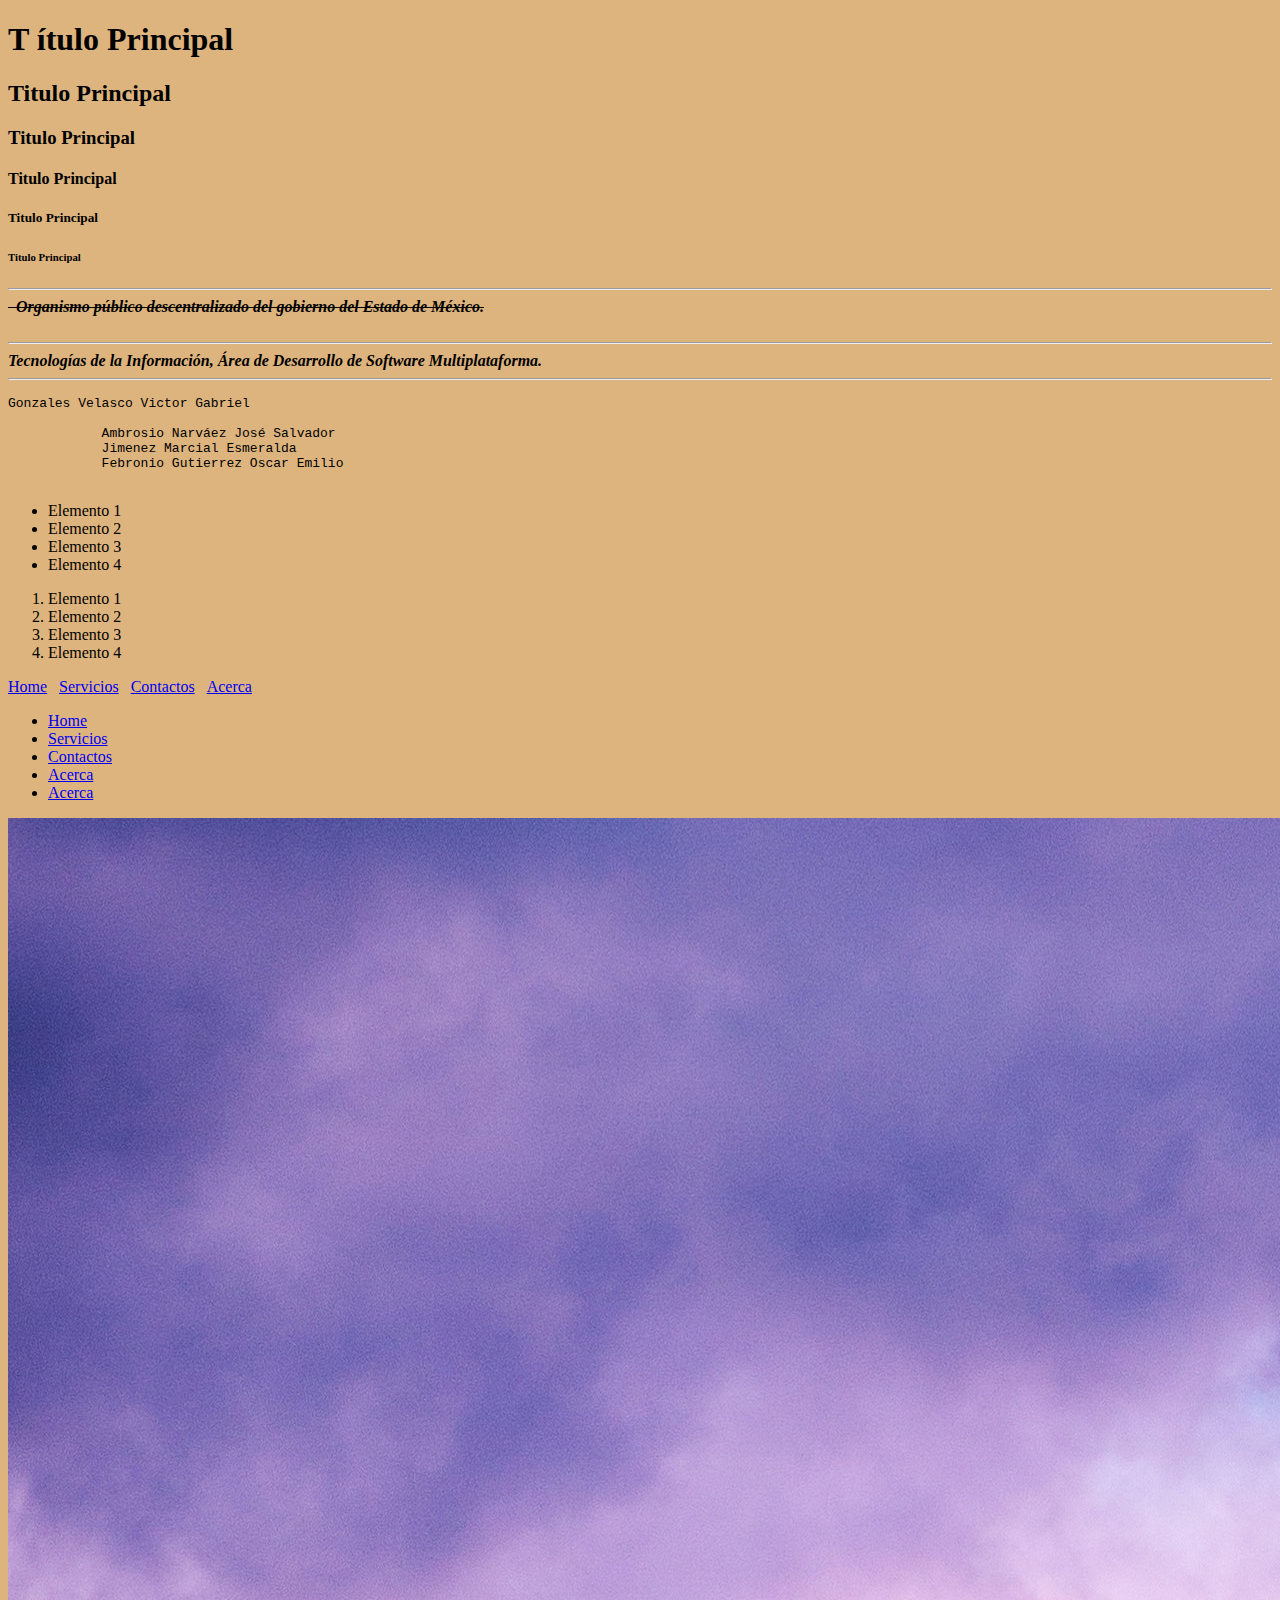
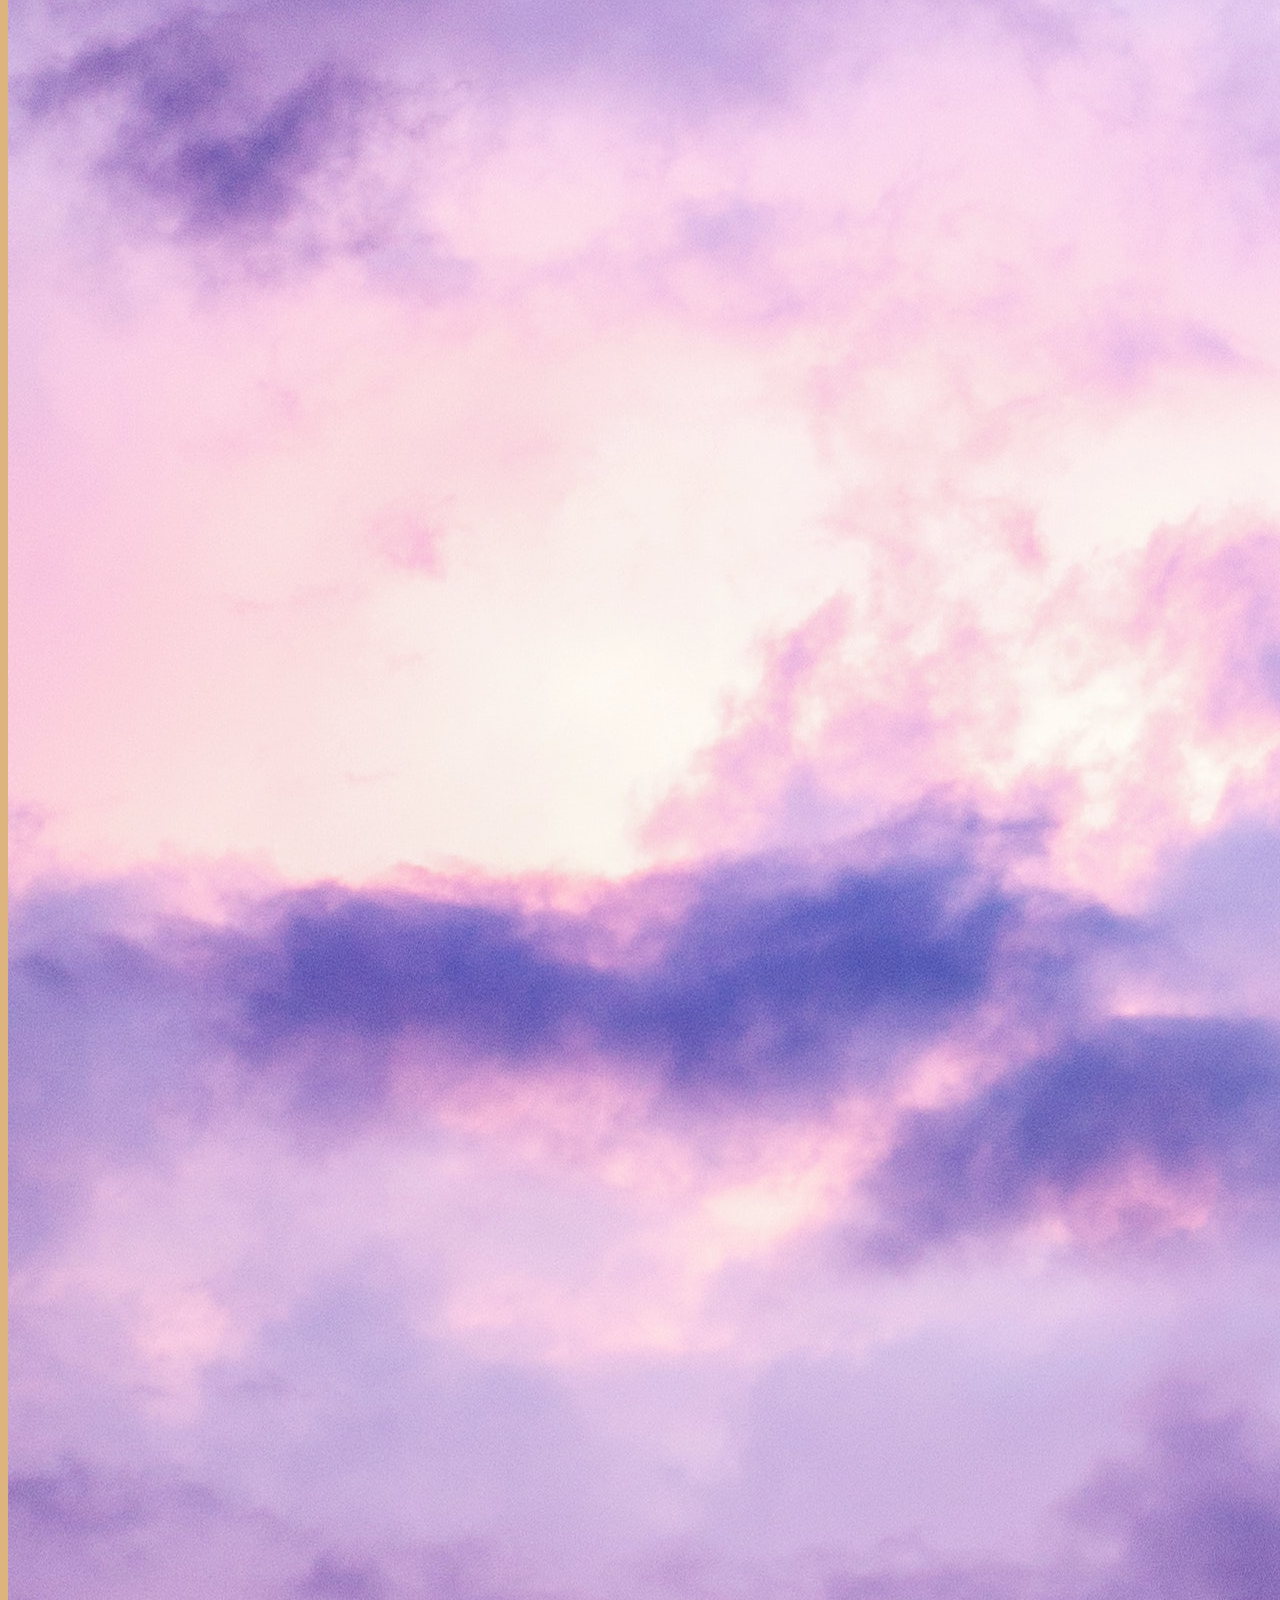
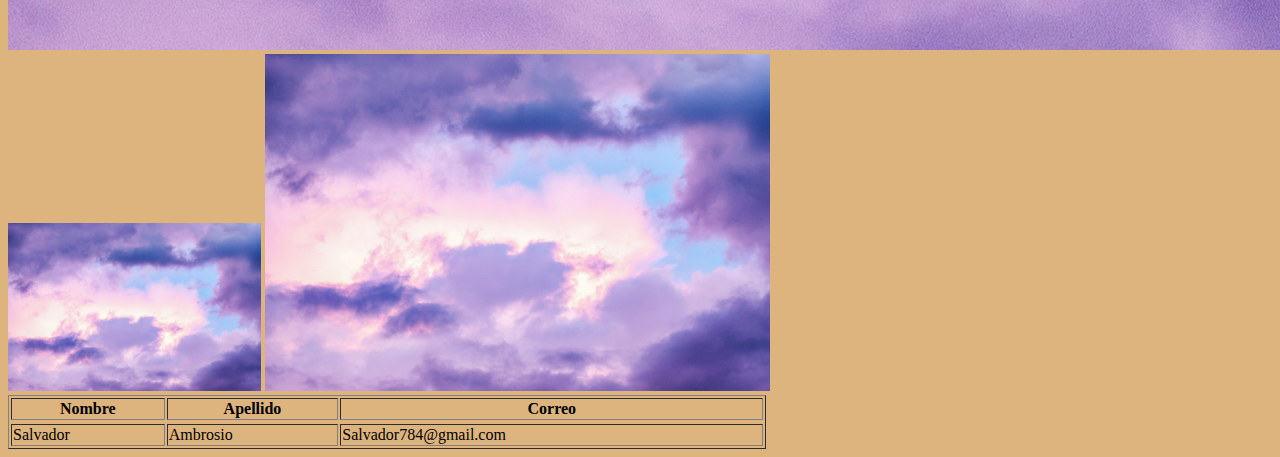
<file: sitio web 1/index.html>
<!DOCTYPE html>
<html lang="en">
<head>
    <meta charset="UTF-8">
    <meta http-equiv="X-UA-Compatible" content="IE=edge">
    <meta name="viewport" content="width=device-width, initial-scale=1.0">
    <link rel="stylesheet" href="recursos/css/style.css">
    <title>Document</title>
</head>
<body>
     <!-- Contenido de la Pagina -->
    <!-- Cabecera -->
    <!-- Etiqueta en Bloque -->
    <h1>T &iacute;tulo Principal</h1>
    <h2>Titulo Principal</h2>
    <h3>Titulo Principal</h3>
    <h4>Titulo Principal</h4>
    <h5>Titulo Principal</h5>
    <h6>Titulo Principal</h6>
    <!-- Parrafos de Informacion sin Formato -->
    <p>
        <hr>
        <b>
            <i>
                <del>&nbsp;&nbsp;Organismo público descentralizado del gobierno del Estado de México.
        </b>
        </i></del><br>
        <br>
        <hr>
        <strong>
            <em>Tecnologías de la Información, Área de Desarrollo de Software Multiplataforma.</em>
        </strong>
        <hr>
    </p>
    <!-- Parrafo de Informacion con Formato -->
    <pre>Gonzales Velasco Victor Gabriel

            Ambrosio Narváez José Salvador
            Jimenez Marcial Esmeralda
            Febronio Gutierrez Oscar Emilio
        </pre>
    <!-- Lista de Elementos Viñetas -->
    <!-- Lista no Ordenada (Etiqueta en Bloque) -->
    <ul>
        <li>Elemento 1</li>
        <li>Elemento 2</li>
        <li>Elemento 3</li>
        <li>Elemento 4</li>
    </ul>
    <!-- Lista Ordenada -->
    <ol>
        <li>Elemento 1</li>
        <li>Elemento 2</li>
        <li>Elemento 3</li>
        <li>Elemento 4</li>
    </ol>
    <!-- Enlaces - Elemento en Línea -->
    <a href="../home.html">Home</a>
    &nbsp;&nbsp;<a href="#">Servicios</a>
    &nbsp;&nbsp;<a href="#">Contactos</a>
    &nbsp;&nbsp;<a href="#">Acerca</a>
    <!-- Combinar Elementos -->
    <ul>
        <li>
            <a href="../home.html">Home</a>
        </li>
        <li>
            <a href="#">Servicios</a>
        </li>
        <li>
            <a href="#">Contactos</a>
        </li>
        <li>
            <a href="#">Acerca</a>
        </li>
        <li>
            <a href="https://www.google.com">Acerca</a>
        </li>
    </ul>
    <!-- Imagenes -->
    <!-- <img src="#">
    <img src="#" width="40%">
    <img src="#" width="40%" height="20%"> -->
    <!-- Creacion de Divicion o Capas -->
    <div>
        <img src="recursos/imagenes/fondo.jpg" alt="">
    </div>
    
    <span>
        <img src="recursos/imagenes/fondo.jpg" alt="fondo" width="20%">
    </span>
    <span>
        <img src="recursos/imagenes/fondo.jpg" alt="fondo" width="40%">
    </span>
    <!-- Tablas -->
    <table border="1" width="60%">
        <tr>
            <thead>
                <th>Nombre</th>
                <th>Apellido</th>
                <th>Correo</th>
            </thead>
        </tr>
        <tbody>
            <tr>
                <td>Salvador</td>
                <td>Ambrosio</td>
                <td>Salvador784@gmail.com</td>
            </tr>
        </tbody>
    </table>

</body>
</html>
</file>
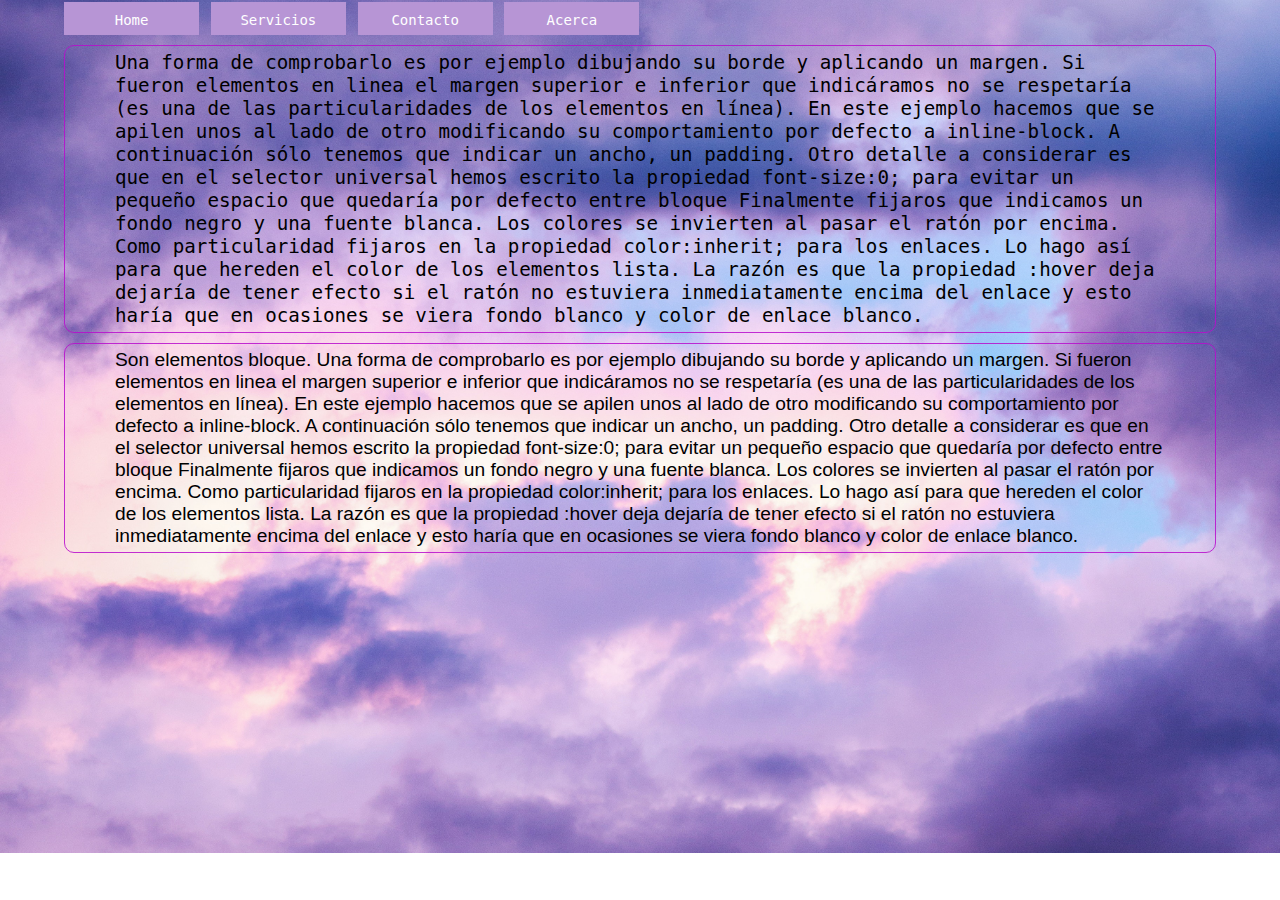
<file: sitio web 2/index.html>
<!DOCTYPE html>
<html lang="en">
<head>
    <meta charset="UTF-8">
    <meta http-equiv="X-UA-Compatible" content="IE=edge">
    <meta name="viewport" content="width=device-width, initial-scale=1.0">
    <link rel="stylesheet" href="recursos/css/style.css">
    <link rel="preconnect" href="https://fonts.googleapis.com">
<link rel="preconnect" href="https://fonts.gstatic.com" crossorigin>
<link href="https://fonts.googleapis.com/css2?family=Ysabeau:ital,wght@1,100&display=swap" rel="stylesheet">
    <title>Document</title>
</head>
<body>
    <div id="contenedor" >
        <nav>
            <ul>
                <li><a href="../home.html">Home</a></li>
                <li><a href="#">Servicios</a></li>
                <li><a href="#">Contacto</a></li>
                <li><a href="#">Acerca</a></li>
            </ul>
        </nav>
    
        <section> 
            <article>
                <p>
                    Una forma de comprobarlo es por ejemplo dibujando su borde y aplicando un margen. Si fueron elementos en linea el margen superior e inferior que indicáramos no se respetaría (es una de las particularidades de los elementos en línea).                        
                    En este ejemplo hacemos que se apilen unos al lado de otro modificando su comportamiento por defecto a inline-block.
                    A continuación sólo tenemos que indicar un ancho, un padding. 
                    Otro detalle a considerar es que en el selector universal hemos escrito la propiedad font-size:0; para evitar un pequeño espacio que quedaría por defecto entre bloque    
                    Finalmente fijaros que indicamos un fondo negro y una fuente blanca. Los colores se invierten al pasar el ratón por encima. Como particularidad fijaros en la propiedad color:inherit; para los enlaces. Lo hago así para que hereden el color de los elementos lista. La razón es que la propiedad :hover deja dejaría de tener efecto si el ratón no estuviera inmediatamente encima del enlace y esto haría que en ocasiones se viera fondo blanco y color de enlace blanco.
                        
                           
                </p>
            </article>

            
            <article>
                <p class="segundo">
                    Son elementos bloque.

                    Una forma de comprobarlo es por ejemplo dibujando su borde y aplicando un margen. Si fueron elementos en linea el margen superior e inferior que indicáramos no se respetaría (es una de las particularidades de los elementos en línea).                        
                    En este ejemplo hacemos que se apilen unos al lado de otro modificando su comportamiento por defecto a inline-block.
                    A continuación sólo tenemos que indicar un ancho, un padding. 
                    Otro detalle a considerar es que en el selector universal hemos escrito la propiedad font-size:0; para evitar un pequeño espacio que quedaría por defecto entre bloque    
                    Finalmente fijaros que indicamos un fondo negro y una fuente blanca. Los colores se invierten al pasar el ratón por encima. Como particularidad fijaros en la propiedad color:inherit; para los enlaces. Lo hago así para que hereden el color de los elementos lista. La razón es que la propiedad :hover deja dejaría de tener efecto si el ratón no estuviera inmediatamente encima del enlace y esto haría que en ocasiones se viera fondo blanco y color de enlace blanco.    
                </p>
            </article>
        </section>
        <footer></footer>

    </div>
</body>
</html>
</file>
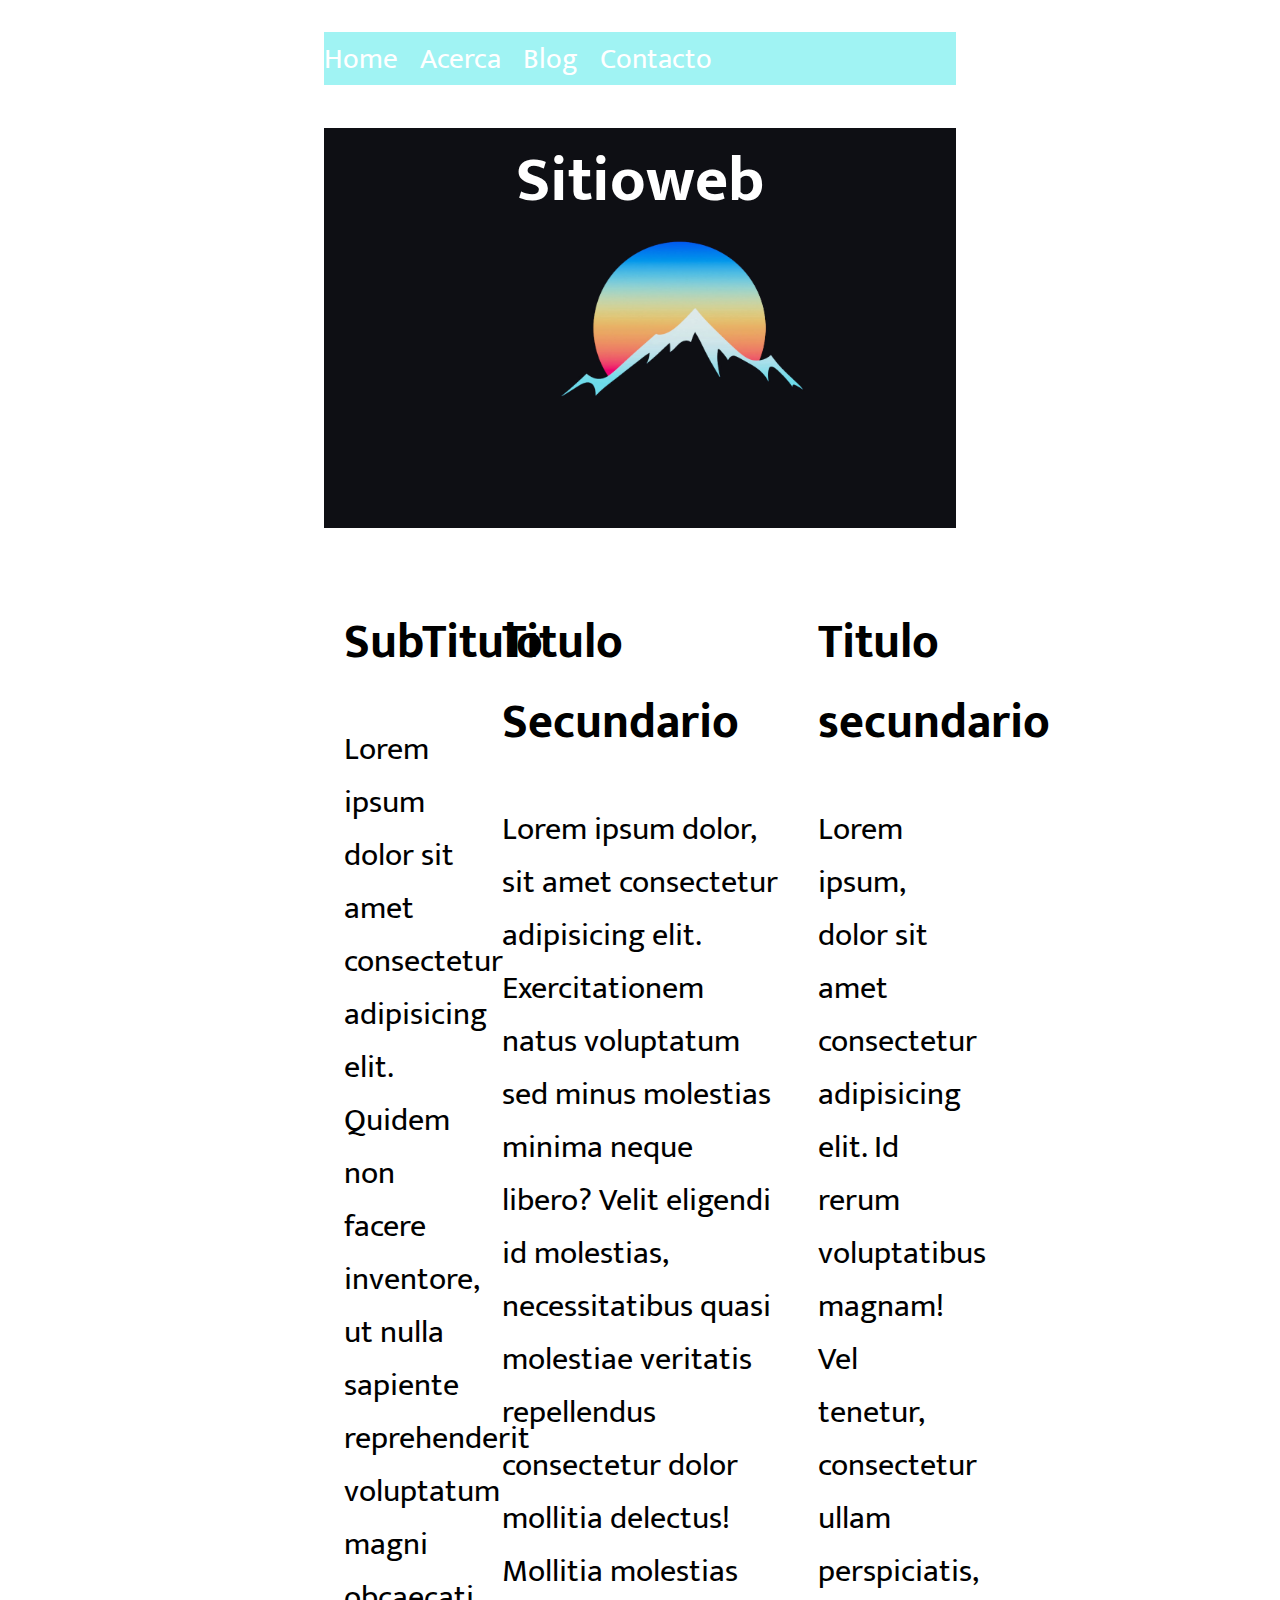
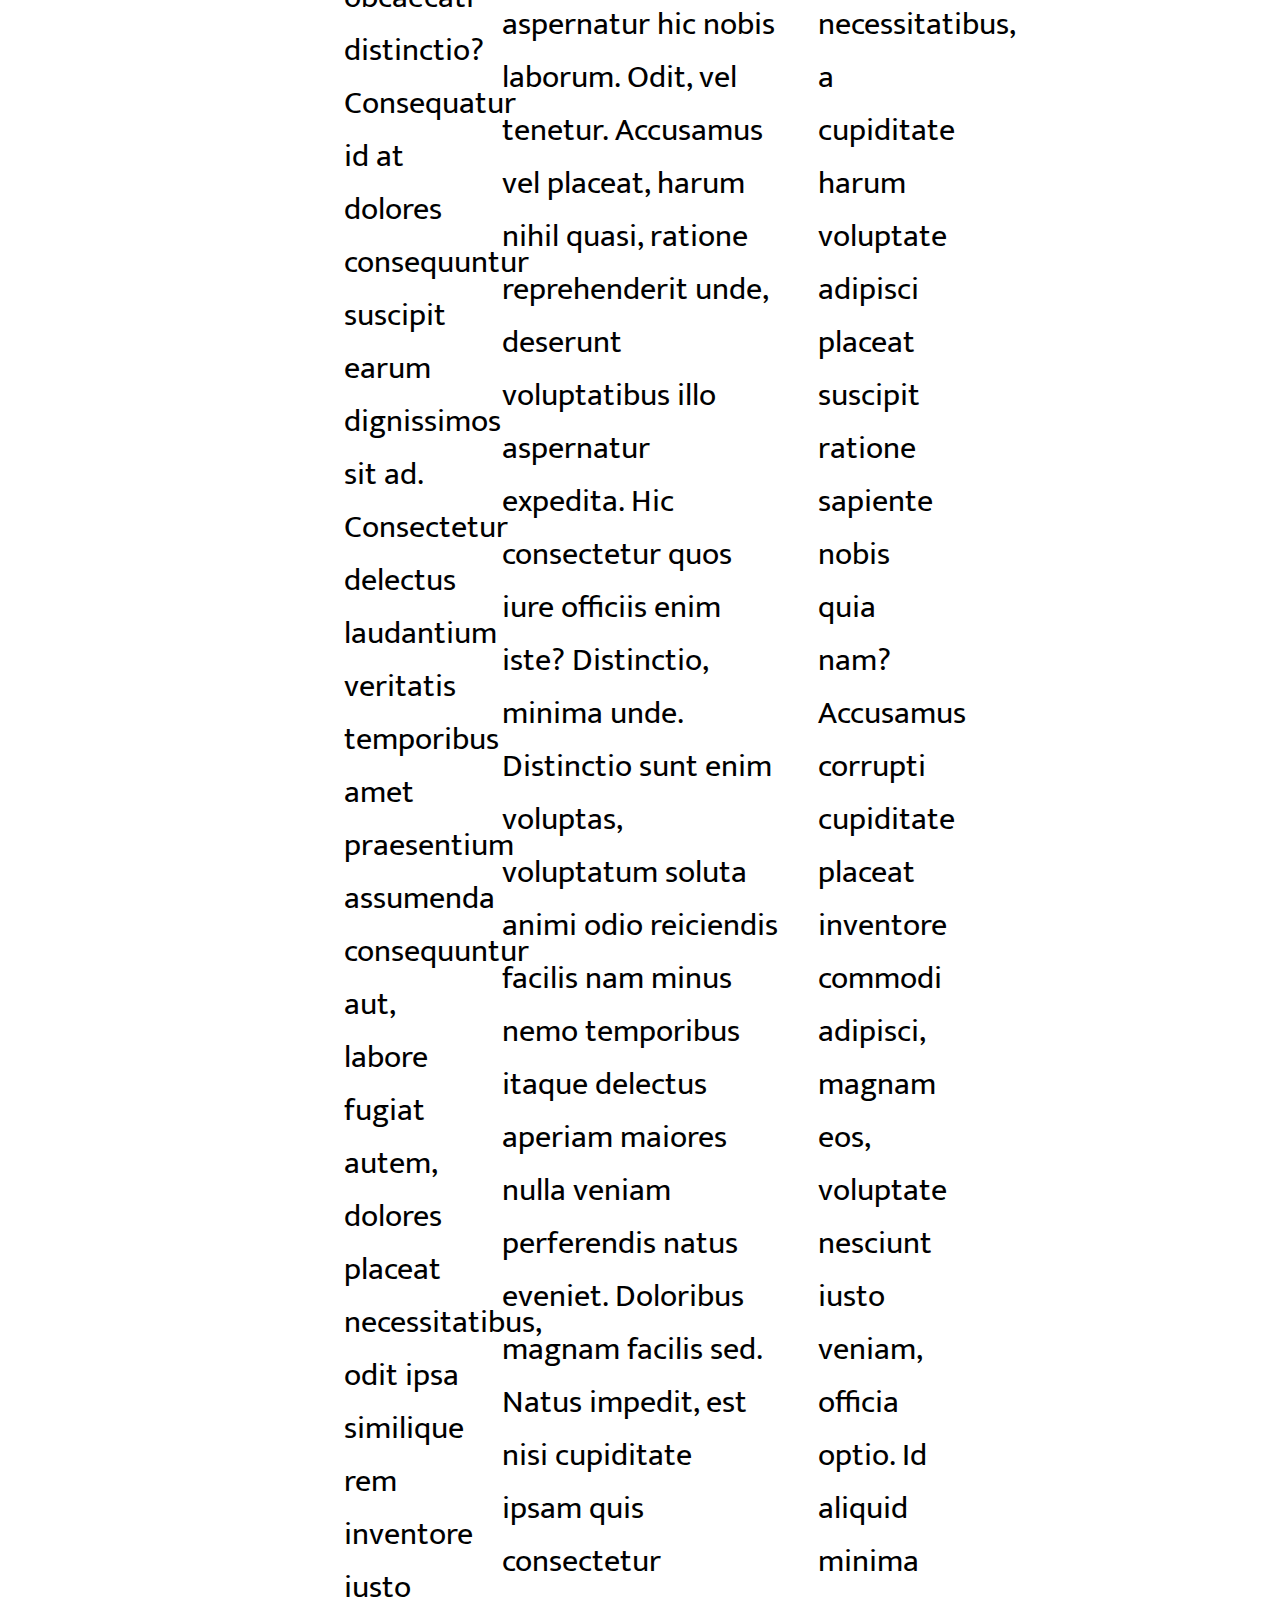
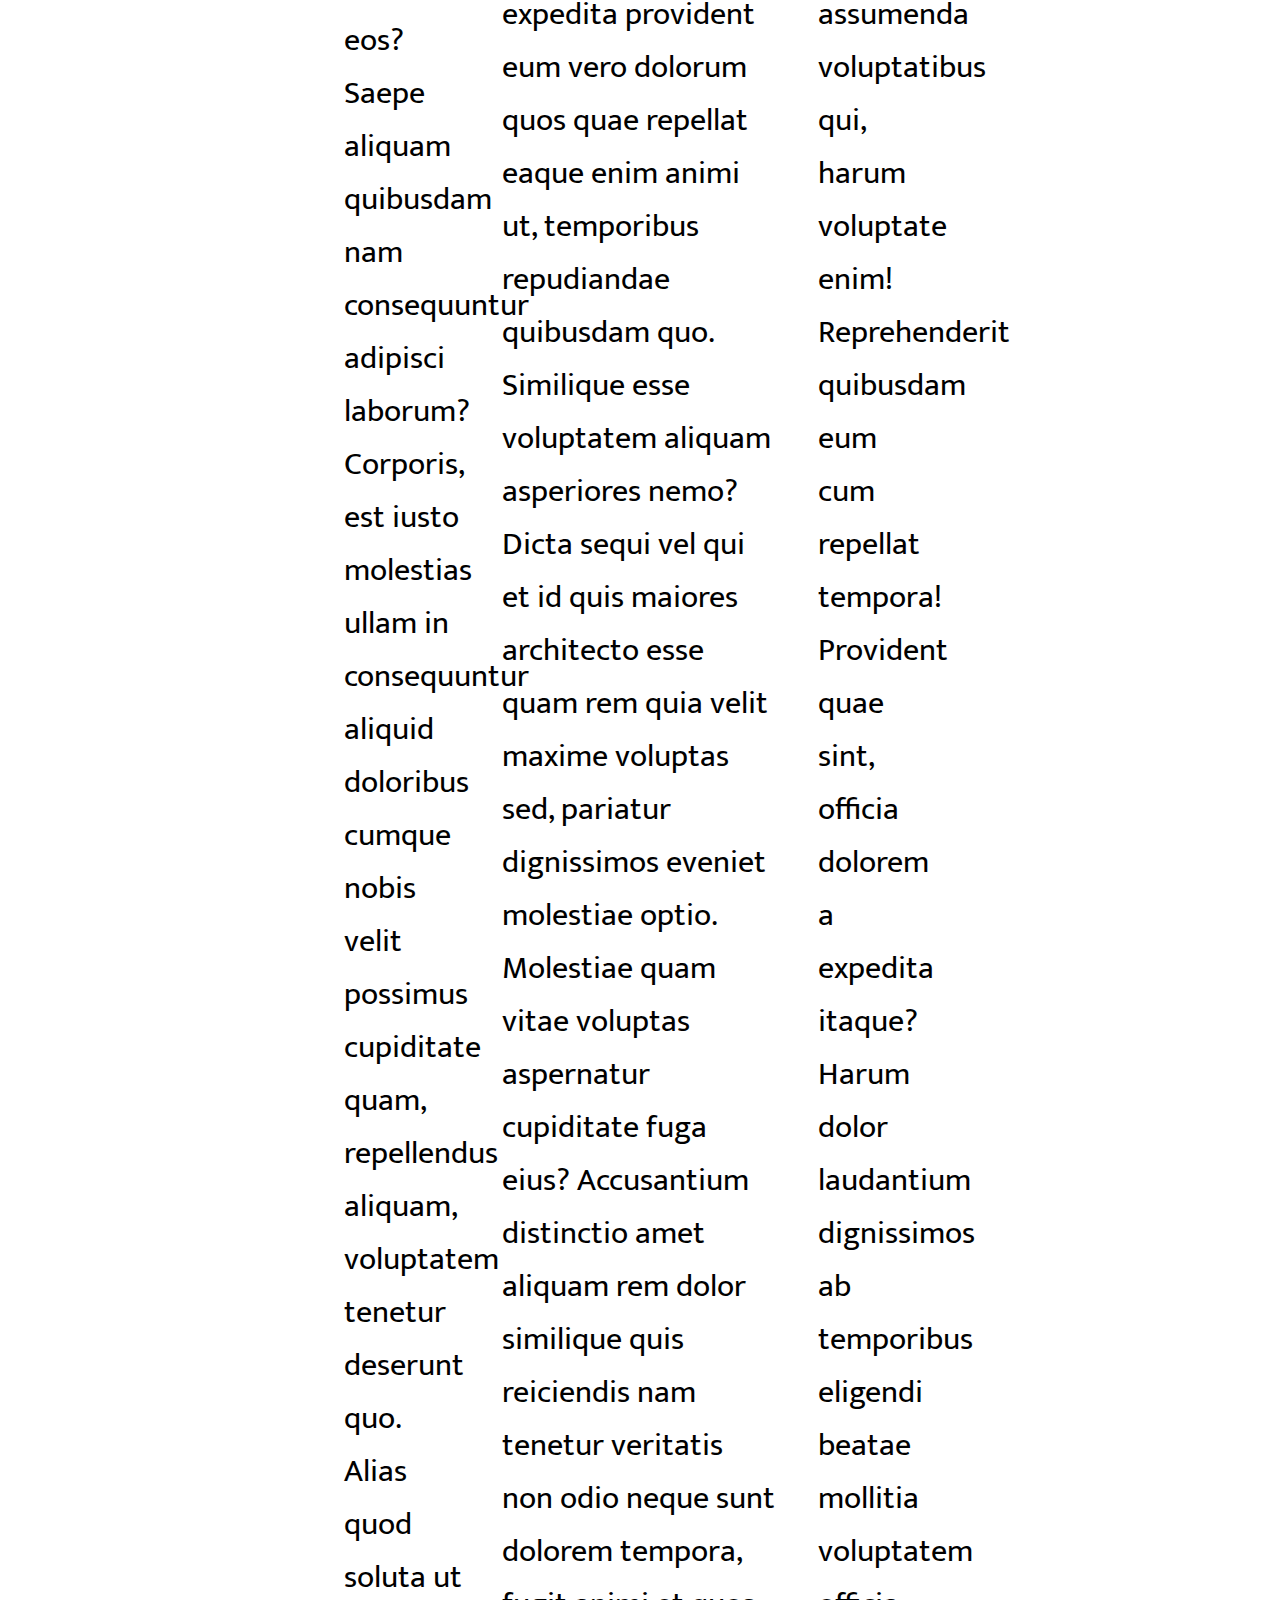
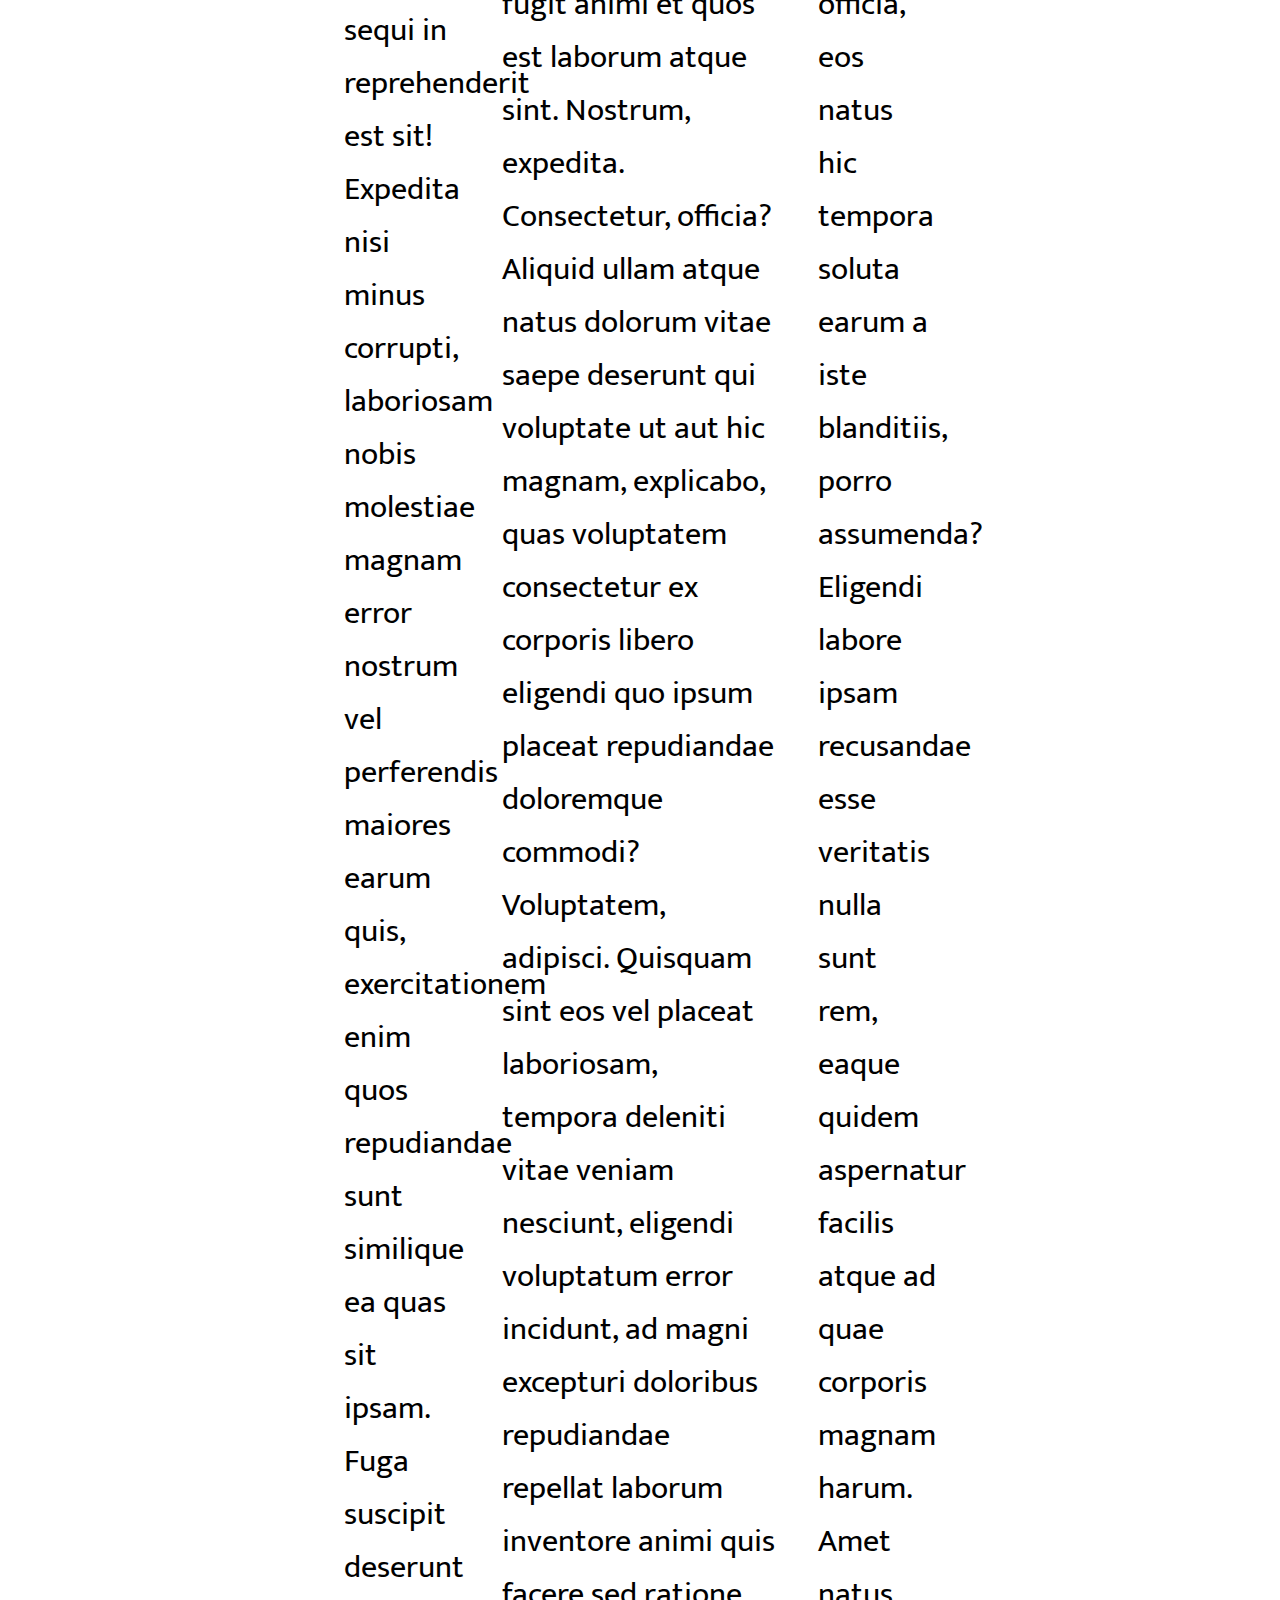
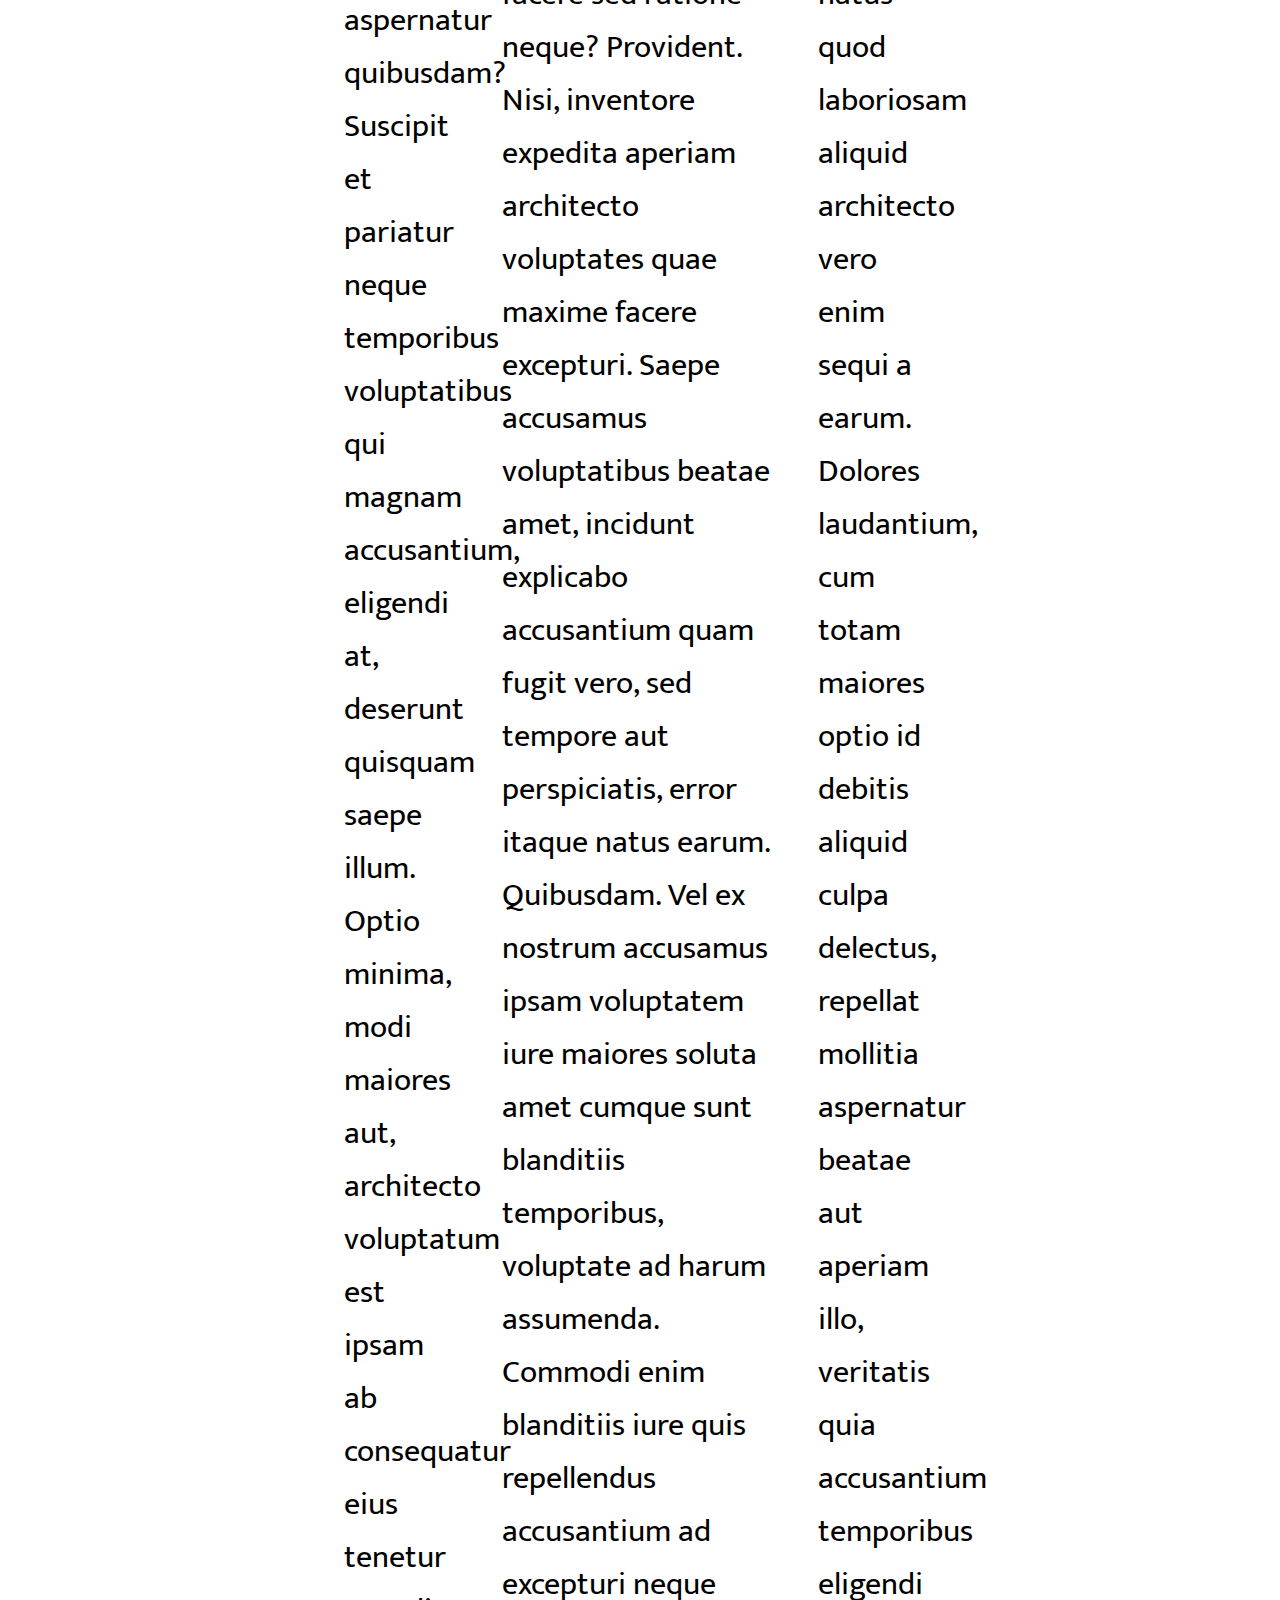
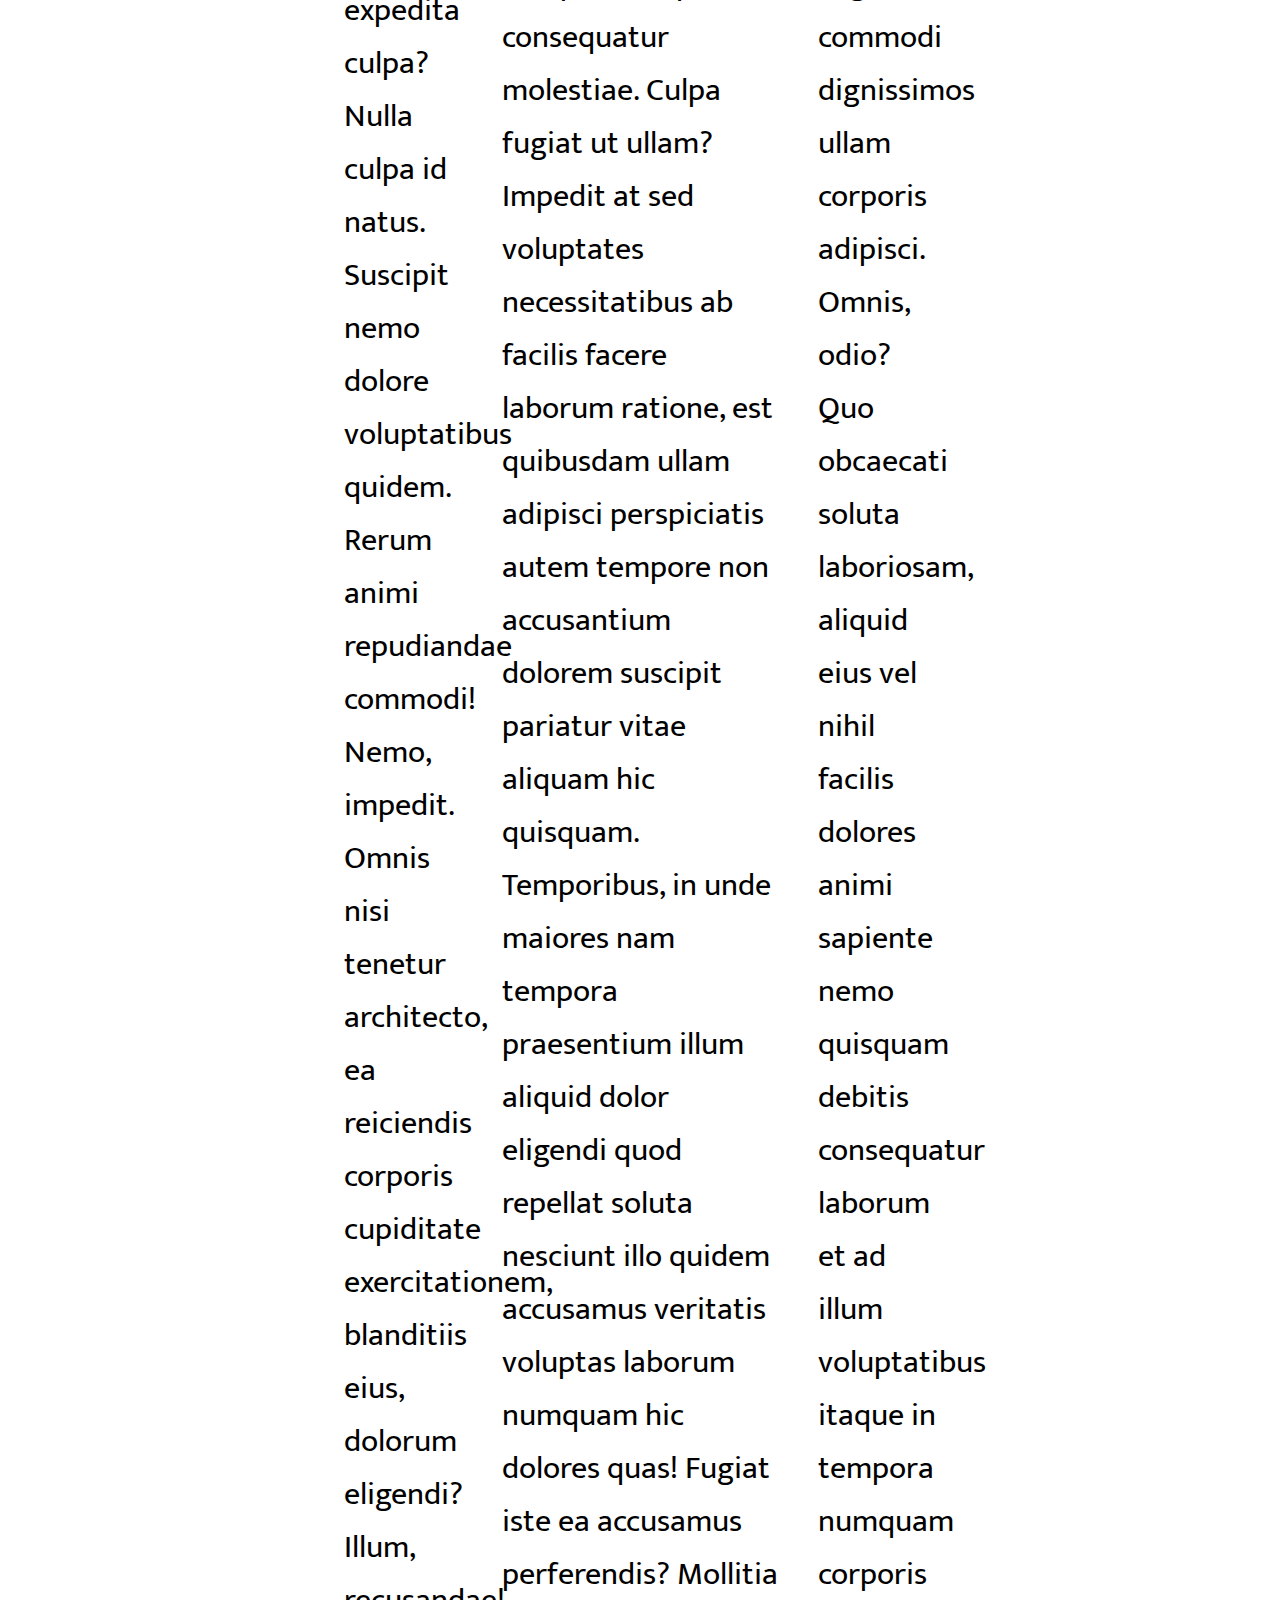
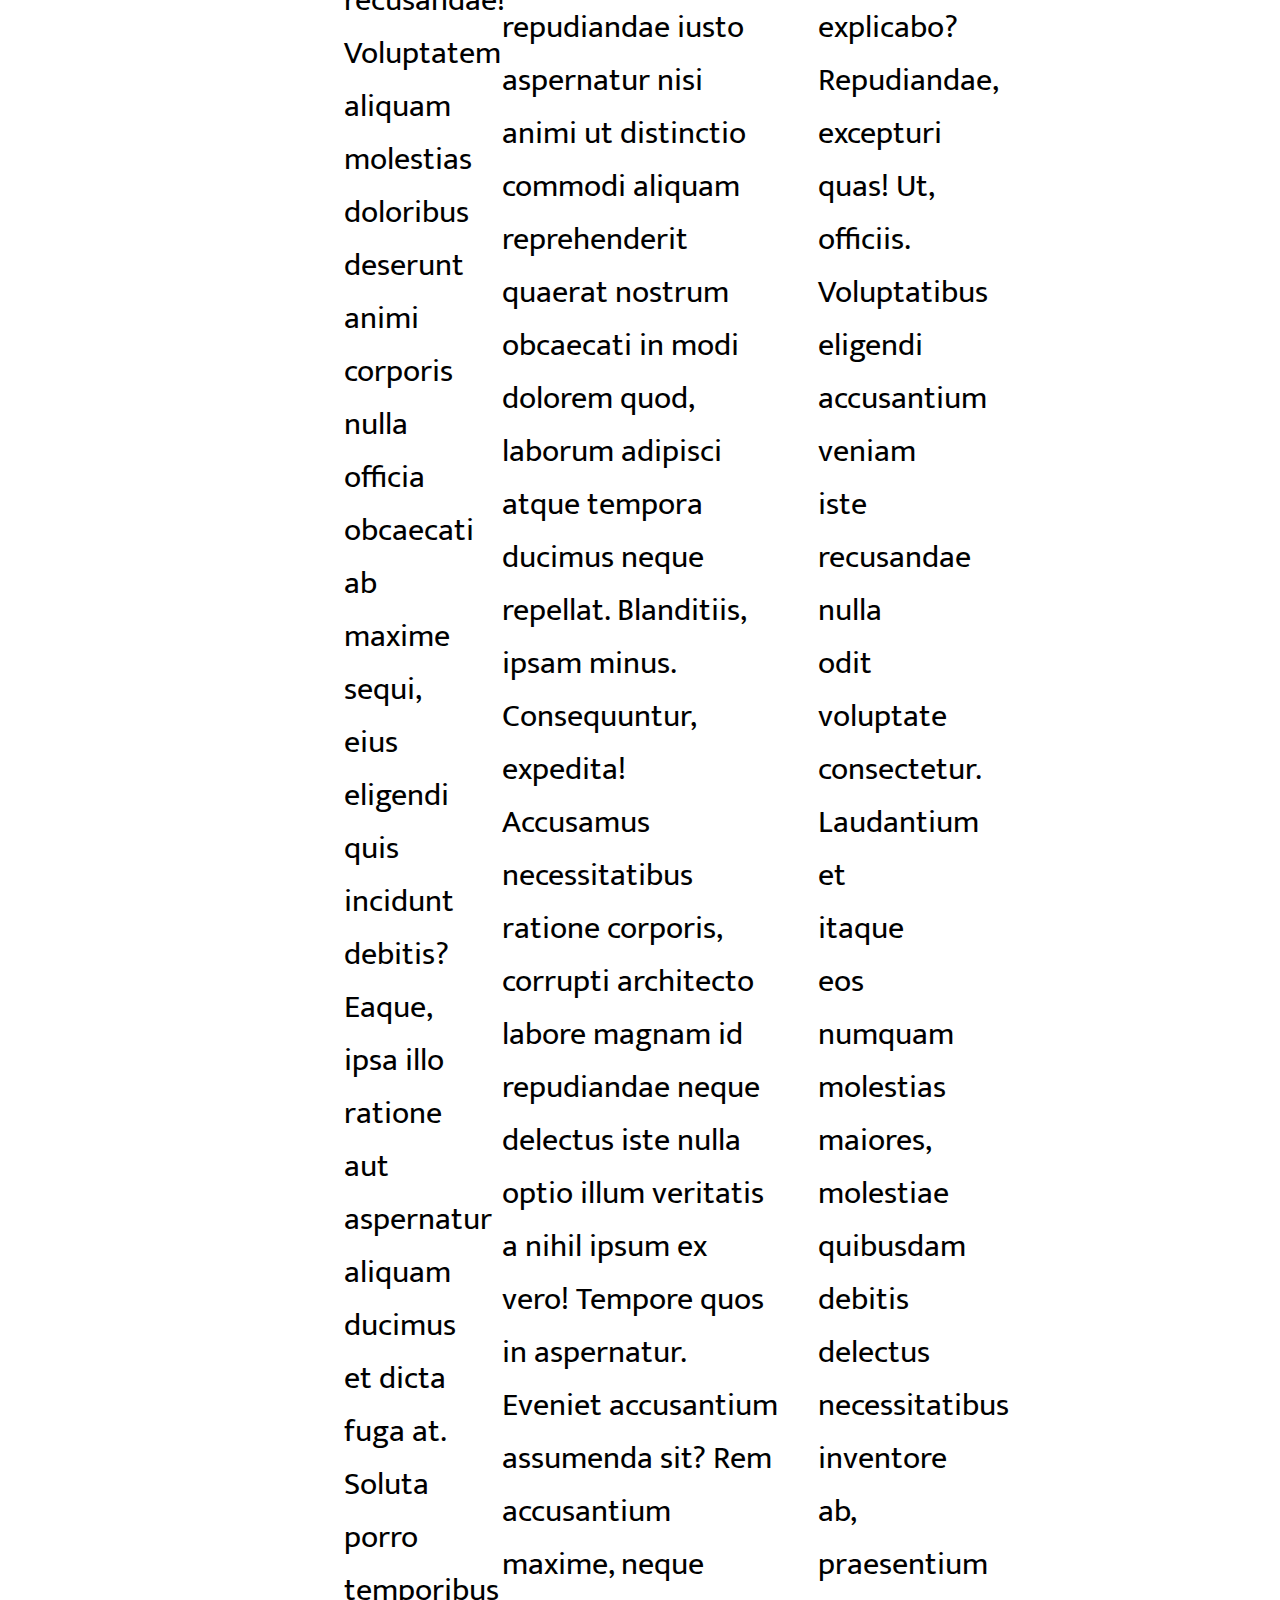
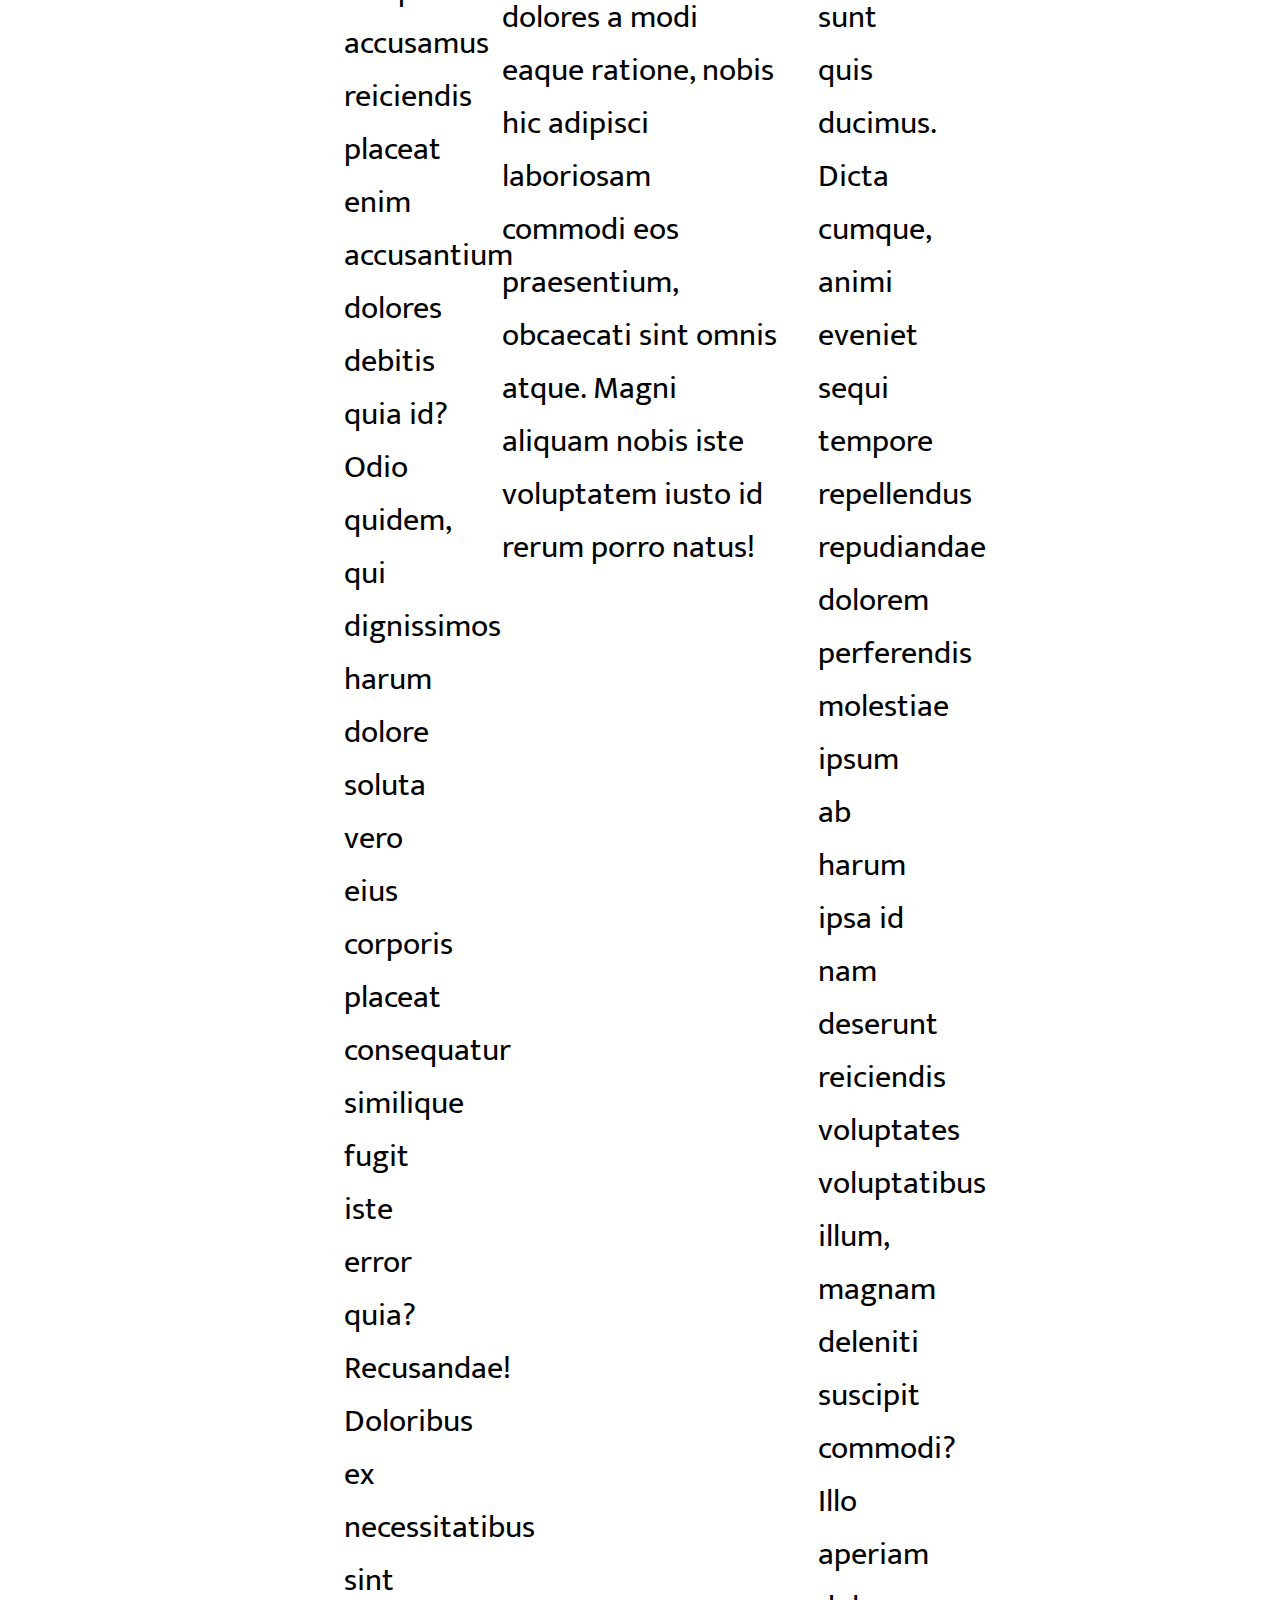
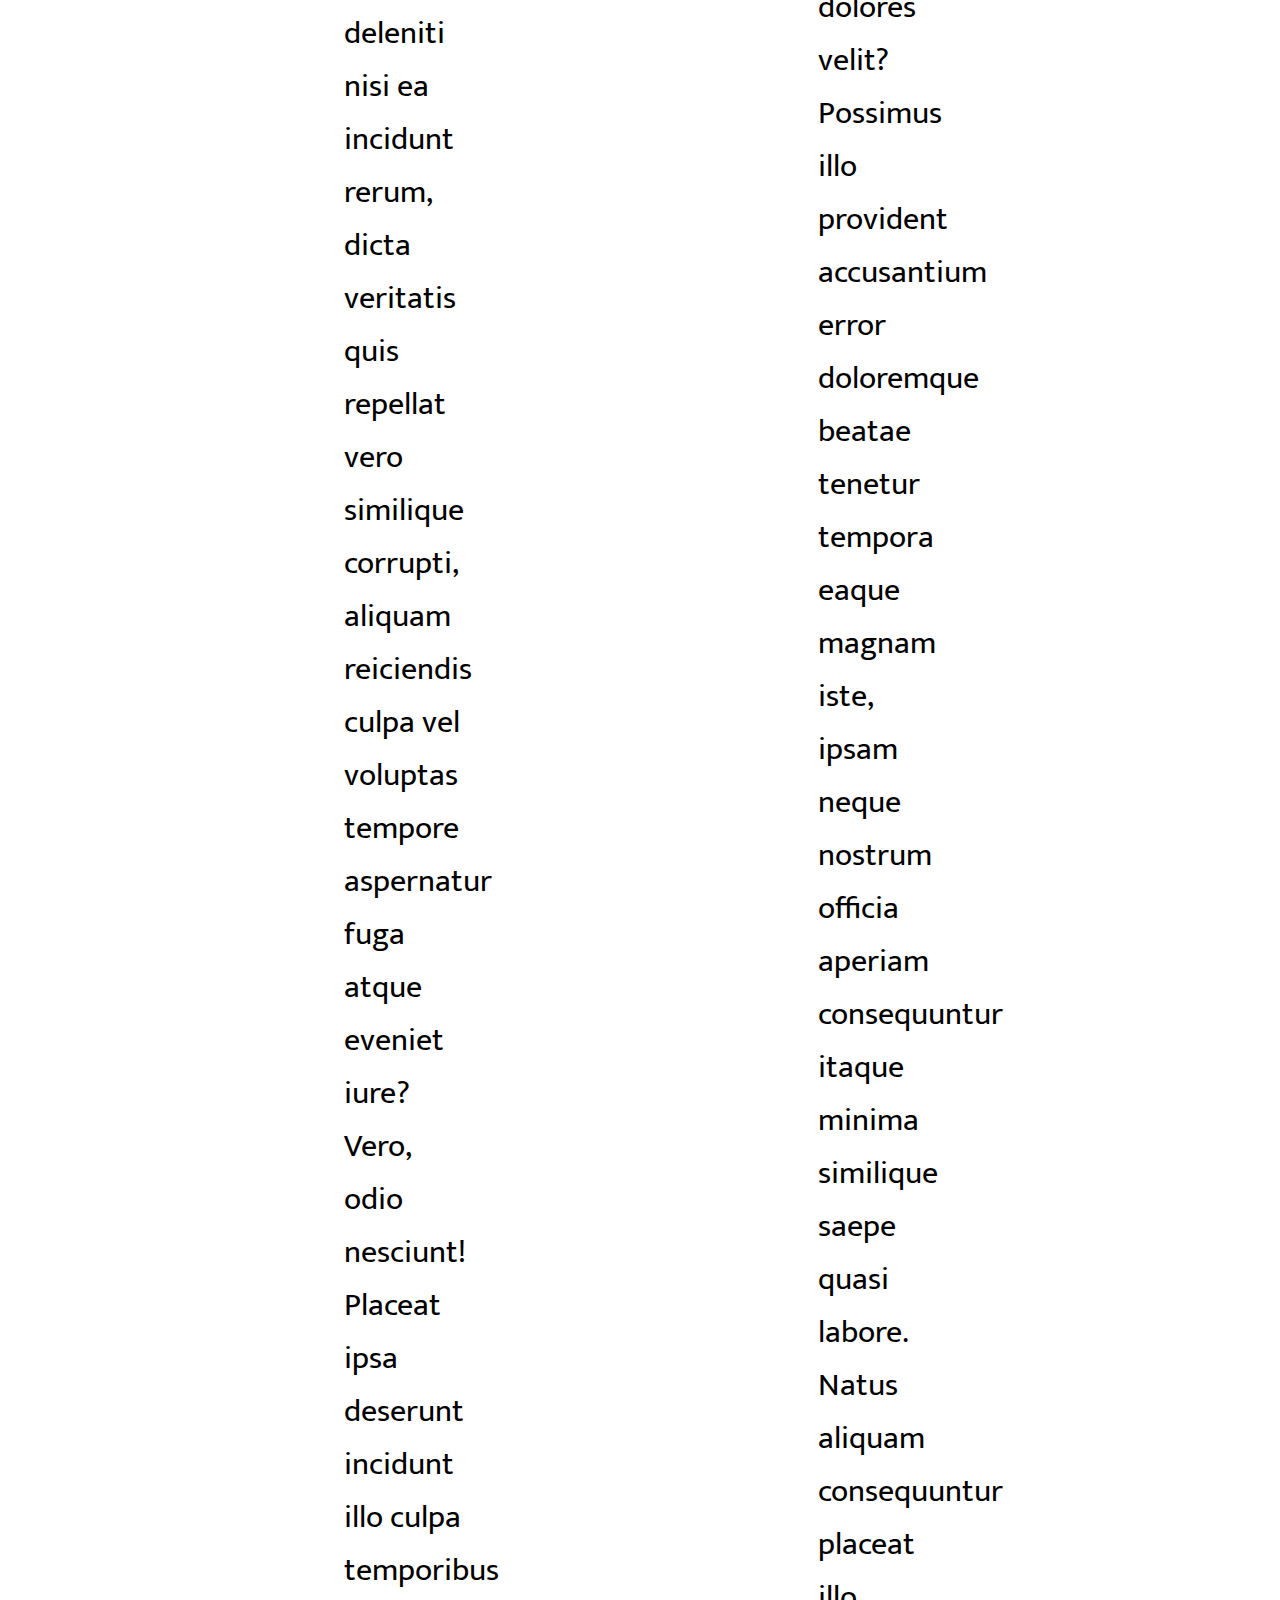
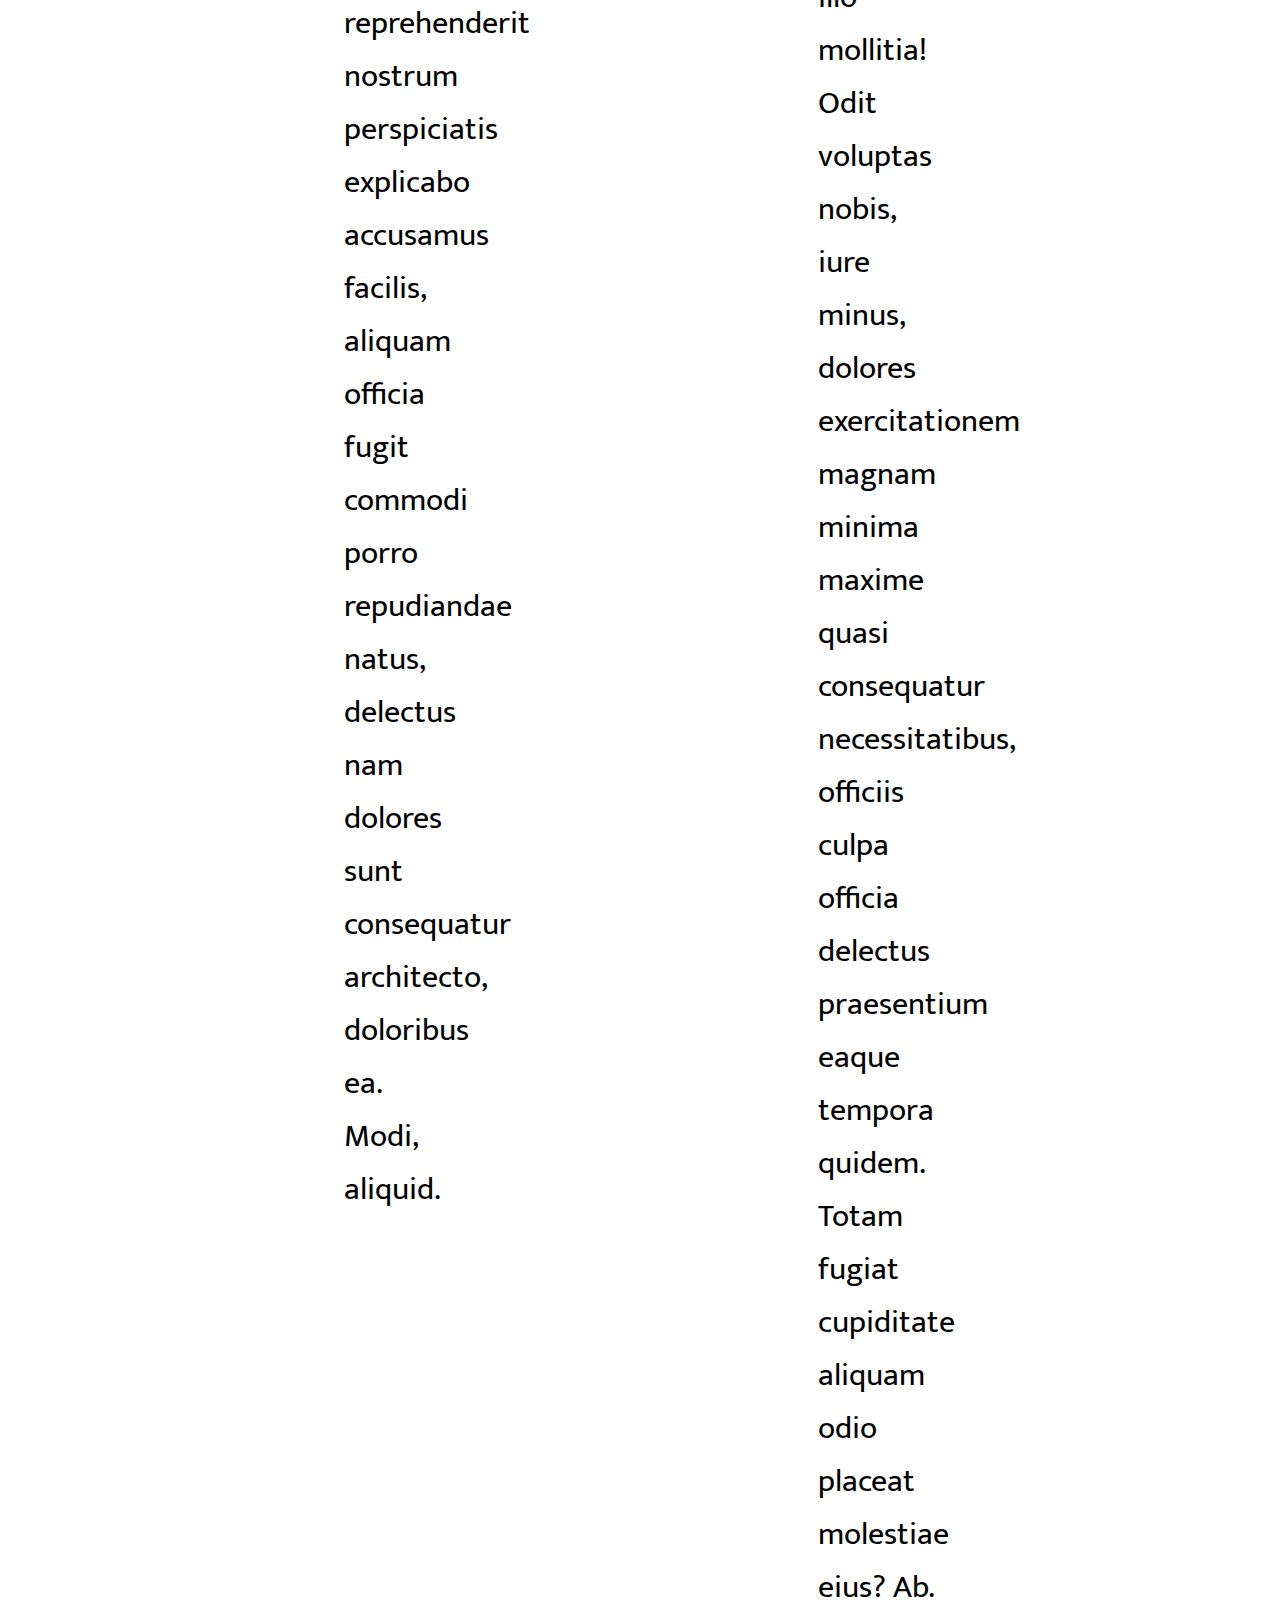
<file: sitio web 4/index.html>
<!DOCTYPE html>
<html lang="en">
<head>
    <meta charset="UTF-8">
    <meta http-equiv="X-UA-Compatible" content="IE=edge">
    <meta name="viewport" content="width=device-width, initial-scale=1.0">
    <link rel="stylesheet" href="recursos/css/style.css">
    <title>Document</title>
</head>
<body>
    <div class="contenedor">
        <nav>
            <ul>
                <li><a href="">Home</a></li>
                <li><a href="">Acerca</a></li>
                <li><a href="">Blog</a></li>
                <li><a href="">Contacto</a></li>
            </ul>
        </nav>
    <header>
        <h1>Sitioweb</h1>
    </header>
    <aside id="izquierdo">
        <h2>SubTitulo</h2>
    Lorem ipsum dolor sit amet consectetur adipisicing elit. Quidem non facere inventore, ut nulla sapiente reprehenderit voluptatum magni obcaecati distinctio? Consequatur id at dolores consequuntur suscipit earum dignissimos sit ad.
    Consectetur delectus laudantium veritatis temporibus amet praesentium assumenda consequuntur aut, labore fugiat autem, dolores placeat necessitatibus, odit ipsa similique rem inventore iusto eos? Saepe aliquam quibusdam nam consequuntur adipisci laborum?
    Corporis, est iusto molestias ullam in consequuntur aliquid doloribus cumque nobis velit possimus cupiditate quam, repellendus aliquam, voluptatem tenetur deserunt quo. Alias quod soluta ut sequi in reprehenderit est sit!
    Expedita nisi minus corrupti, laboriosam nobis molestiae magnam error nostrum vel perferendis maiores earum quis, exercitationem enim quos repudiandae sunt similique ea quas sit ipsam. Fuga suscipit deserunt aspernatur quibusdam?
    Suscipit et pariatur neque temporibus voluptatibus qui magnam accusantium, eligendi at, deserunt quisquam saepe illum. Optio minima, modi maiores aut, architecto voluptatum est ipsam ab consequatur eius tenetur expedita culpa?
    Nulla culpa id natus. Suscipit nemo dolore voluptatibus quidem. Rerum animi repudiandae commodi! Nemo, impedit. Omnis nisi tenetur architecto, ea reiciendis corporis cupiditate exercitationem, blanditiis eius, dolorum eligendi? Illum, recusandae!
    Voluptatem aliquam molestias doloribus deserunt animi corporis nulla officia obcaecati ab maxime sequi, eius eligendi quis incidunt debitis? Eaque, ipsa illo ratione aut aspernatur aliquam ducimus et dicta fuga at.
    Soluta porro temporibus accusamus reiciendis placeat enim accusantium dolores debitis quia id? Odio quidem, qui dignissimos harum dolore soluta vero eius corporis placeat consequatur similique fugit iste error quia? Recusandae!
    Doloribus ex necessitatibus sint deleniti nisi ea incidunt rerum, dicta veritatis quis repellat vero similique corrupti, aliquam reiciendis culpa vel voluptas tempore aspernatur fuga atque eveniet iure? Vero, odio nesciunt!
    Placeat ipsa deserunt incidunt illo culpa temporibus reprehenderit nostrum perspiciatis explicabo accusamus facilis, aliquam officia fugit commodi porro repudiandae natus, delectus nam dolores sunt consequatur architecto, doloribus ea. Modi, aliquid.    
    </aside>
    <main id="principal">
        <h2>Titulo Secundario</h2>
        Lorem ipsum dolor, sit amet consectetur adipisicing elit. Exercitationem natus voluptatum sed minus molestias minima neque libero? Velit eligendi id molestias, necessitatibus quasi molestiae veritatis repellendus consectetur dolor mollitia delectus!
        Mollitia molestias aspernatur hic nobis laborum. Odit, vel tenetur. Accusamus vel placeat, harum nihil quasi, ratione reprehenderit unde, deserunt voluptatibus illo aspernatur expedita. Hic consectetur quos iure officiis enim iste?
        Distinctio, minima unde. Distinctio sunt enim voluptas, voluptatum soluta animi odio reiciendis facilis nam minus nemo temporibus itaque delectus aperiam maiores nulla veniam perferendis natus eveniet. Doloribus magnam facilis sed.
        Natus impedit, est nisi cupiditate ipsam quis consectetur expedita provident eum vero dolorum quos quae repellat eaque enim animi ut, temporibus repudiandae quibusdam quo. Similique esse voluptatem aliquam asperiores nemo?
        Dicta sequi vel qui et id quis maiores architecto esse quam rem quia velit maxime voluptas sed, pariatur dignissimos eveniet molestiae optio. Molestiae quam vitae voluptas aspernatur cupiditate fuga eius?
        Accusantium distinctio amet aliquam rem dolor similique quis reiciendis nam tenetur veritatis non odio neque sunt dolorem tempora, fugit animi et quos est laborum atque sint. Nostrum, expedita. Consectetur, officia?
        Aliquid ullam atque natus dolorum vitae saepe deserunt qui voluptate ut aut hic magnam, explicabo, quas voluptatem consectetur ex corporis libero eligendi quo ipsum placeat repudiandae doloremque commodi? Voluptatem, adipisci.
        Quisquam sint eos vel placeat laboriosam, tempora deleniti vitae veniam nesciunt, eligendi voluptatum error incidunt, ad magni excepturi doloribus repudiandae repellat laborum inventore animi quis facere sed ratione neque? Provident.
        Nisi, inventore expedita aperiam architecto voluptates quae maxime facere excepturi. Saepe accusamus voluptatibus beatae amet, incidunt explicabo accusantium quam fugit vero, sed tempore aut perspiciatis, error itaque natus earum. Quibusdam.
        Vel ex nostrum accusamus ipsam voluptatem iure maiores soluta amet cumque sunt blanditiis temporibus, voluptate ad harum assumenda. Commodi enim blanditiis iure quis repellendus accusantium ad excepturi neque consequatur molestiae.
        Culpa fugiat ut ullam? Impedit at sed voluptates necessitatibus ab facilis facere laborum ratione, est quibusdam ullam adipisci perspiciatis autem tempore non accusantium dolorem suscipit pariatur vitae aliquam hic quisquam.
        Temporibus, in unde maiores nam tempora praesentium illum aliquid dolor eligendi quod repellat soluta nesciunt illo quidem accusamus veritatis voluptas laborum numquam hic dolores quas! Fugiat iste ea accusamus perferendis?
        Mollitia repudiandae iusto aspernatur nisi animi ut distinctio commodi aliquam reprehenderit quaerat nostrum obcaecati in modi dolorem quod, laborum adipisci atque tempora ducimus neque repellat. Blanditiis, ipsam minus. Consequuntur, expedita!
        Accusamus necessitatibus ratione corporis, corrupti architecto labore magnam id repudiandae neque delectus iste nulla optio illum veritatis a nihil ipsum ex vero! Tempore quos in aspernatur. Eveniet accusantium assumenda sit?
        Rem accusantium maxime, neque dolores a modi eaque ratione, nobis hic adipisci laboriosam commodi eos praesentium, obcaecati sint omnis atque. Magni aliquam nobis iste voluptatem iusto id rerum porro natus!
    </main>
    <aside id="derecho">
        <h2>Titulo secundario</h2>
        Lorem ipsum, dolor sit amet consectetur adipisicing elit. Id rerum voluptatibus magnam! Vel tenetur, consectetur ullam perspiciatis, necessitatibus, a cupiditate harum voluptate adipisci placeat suscipit ratione sapiente nobis quia nam?
        Accusamus corrupti cupiditate placeat inventore commodi adipisci, magnam eos, voluptate nesciunt iusto veniam, officia optio. Id aliquid minima assumenda voluptatibus qui, harum voluptate enim! Reprehenderit quibusdam eum cum repellat tempora!
        Provident quae sint, officia dolorem a expedita itaque? Harum dolor laudantium dignissimos ab temporibus eligendi beatae mollitia voluptatem officia, eos natus hic tempora soluta earum a iste blanditiis, porro assumenda?
        Eligendi labore ipsam recusandae esse veritatis nulla sunt rem, eaque quidem aspernatur facilis atque ad quae corporis magnam harum. Amet natus quod laboriosam aliquid architecto vero enim sequi a earum.
        Dolores laudantium, cum totam maiores optio id debitis aliquid culpa delectus, repellat mollitia aspernatur beatae aut aperiam illo, veritatis quia accusantium temporibus eligendi commodi dignissimos ullam corporis adipisci. Omnis, odio?
        Quo obcaecati soluta laboriosam, aliquid eius vel nihil facilis dolores animi sapiente nemo quisquam debitis consequatur laborum et ad illum voluptatibus itaque in tempora numquam corporis explicabo? Repudiandae, excepturi quas!
        Ut, officiis. Voluptatibus eligendi accusantium veniam iste recusandae nulla odit voluptate consectetur. Laudantium et itaque eos numquam molestias maiores, molestiae quibusdam debitis delectus necessitatibus inventore ab, praesentium sunt quis ducimus.
        Dicta cumque, animi eveniet sequi tempore repellendus repudiandae dolorem perferendis molestiae ipsum ab harum ipsa id nam deserunt reiciendis voluptates voluptatibus illum, magnam deleniti suscipit commodi? Illo aperiam dolores velit?
        Possimus illo provident accusantium error doloremque beatae tenetur tempora eaque magnam iste, ipsam neque nostrum officia aperiam consequuntur itaque minima similique saepe quasi labore. Natus aliquam consequuntur placeat illo mollitia!
        Odit voluptas nobis, iure minus, dolores exercitationem magnam minima maxime quasi consequatur necessitatibus, officiis culpa officia delectus praesentium eaque tempora quidem. Totam fugiat cupiditate aliquam odio placeat molestiae eius? Ab.
    </aside>
    <footer id="pie">
        <h4>Derechos Reservados</h4>
    </footer>
</div>

</body>
</html>
</file>
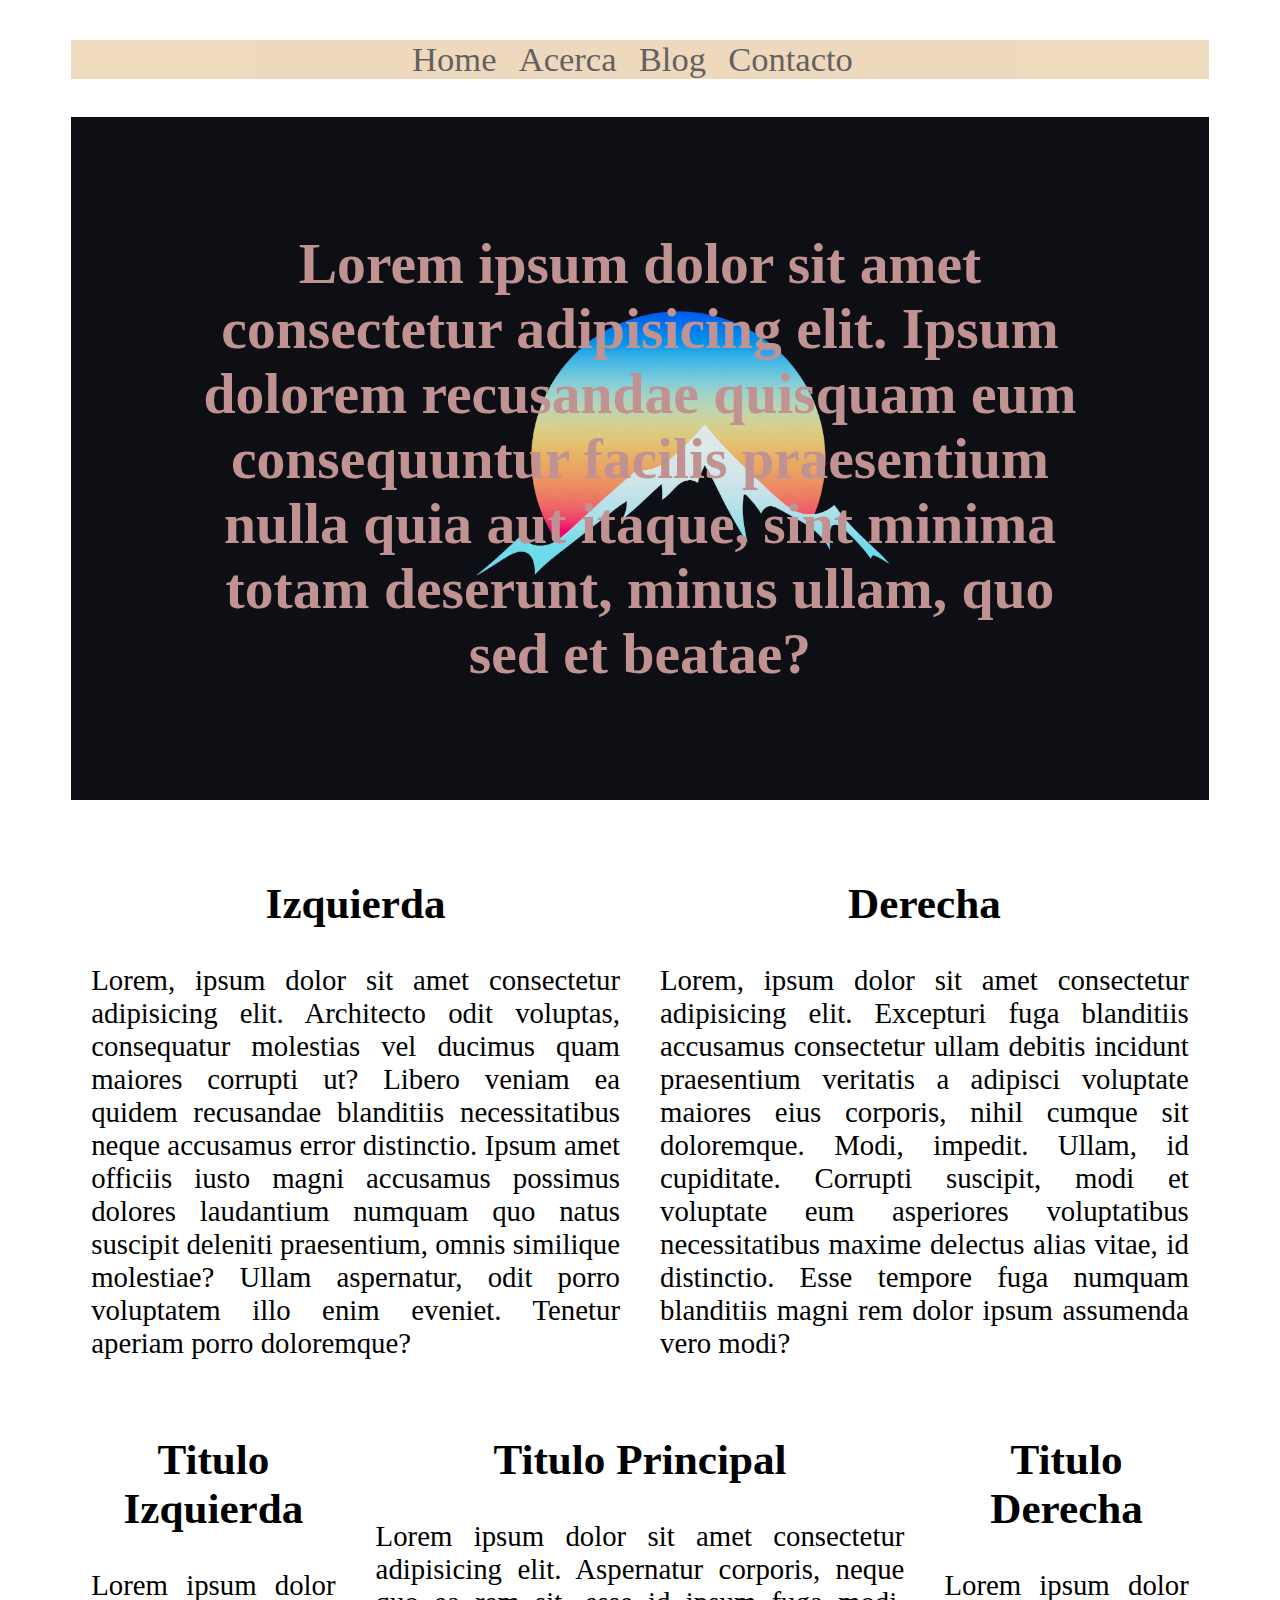
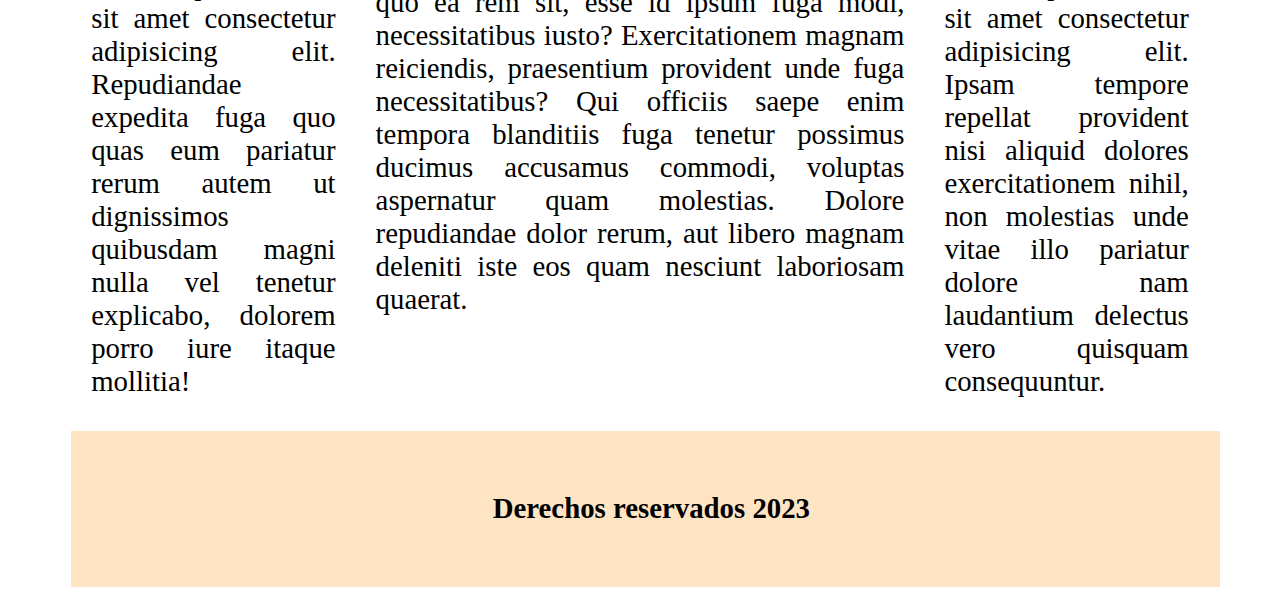
<file: sitio web 5/index.html>
<!DOCTYPE html>
<html lang="en">
<head>
    <meta charset="UTF-8">
    <meta http-equiv="X-UA-Compatible" content="IE=edge">
    <meta name="viewport" content="width=device-width, initial-scale=1.0">
    <link rel="stylesheet" href="recursos/css/style.css">
    <title>Document</title>
</head>
<body>
    <body>
        <div class="contenedor">
                <nav>
                    <ul>
                        <li><a href="../home.html">Home</a></li>
                        <li><a href="#">Acerca</a></li>
                        <li><a href="#">Blog</a></li>
                        <li><a href="#">Contacto</a></li>
                    </ul>
                </nav>
            <header id="cabeza">
                <h1>Lorem ipsum dolor sit amet consectetur adipisicing elit. Ipsum dolorem recusandae quisquam eum consequuntur facilis praesentium nulla quia aut itaque, sint minima totam deserunt, minus ullam, quo sed et beatae?</h1>
            </header>
        
            <aside id="izq">
                <h2>Izquierda</h2>
                <p>
                    Lorem, ipsum dolor sit amet consectetur adipisicing elit. Architecto odit voluptas, consequatur molestias vel ducimus quam maiores corrupti ut? Libero veniam ea quidem recusandae blanditiis necessitatibus neque accusamus error distinctio.
                    Ipsum amet officiis iusto magni accusamus possimus dolores laudantium numquam quo natus suscipit deleniti praesentium, omnis similique molestiae? Ullam aspernatur, odit porro voluptatem illo enim eveniet. Tenetur aperiam porro doloremque?
                </p>
            </aside>
            <aside id="der">
                <h2>Derecha</h2>
                <p>
                    Lorem, ipsum dolor sit amet consectetur adipisicing elit. Excepturi fuga blanditiis accusamus consectetur ullam debitis incidunt praesentium veritatis a adipisci voluptate maiores eius corporis, nihil cumque sit doloremque. Modi, impedit.
                    Ullam, id cupiditate. Corrupti suscipit, modi et voluptate eum asperiores voluptatibus necessitatibus maxime delectus alias vitae, id distinctio. Esse tempore fuga numquam blanditiis magni rem dolor ipsum assumenda vero modi?
                </p>
            </aside>
        
            <aside id="izquierda">
                <h2>Titulo Izquierda</h2>
                <p>
                    Lorem ipsum dolor sit amet consectetur adipisicing elit. Repudiandae expedita fuga quo quas eum pariatur rerum autem ut dignissimos quibusdam magni nulla vel tenetur explicabo, dolorem porro iure itaque mollitia!
                </p>
            </aside>
            <main id="principal">
                <h2>Titulo Principal</h2>
                <p>
                    Lorem ipsum dolor sit amet consectetur adipisicing elit. Aspernatur corporis, neque quo ea rem sit, esse id ipsum fuga modi, necessitatibus iusto? Exercitationem magnam reiciendis, praesentium provident unde fuga necessitatibus?
                    Qui officiis saepe enim tempora blanditiis fuga tenetur possimus ducimus accusamus commodi, voluptas aspernatur quam molestias. Dolore repudiandae dolor rerum, aut libero magnam deleniti iste eos quam nesciunt laboriosam quaerat.
                </p>
            </main>
            <aside id="derecha">
                <h2>Titulo Derecha</h2>
                <p>
                    Lorem ipsum dolor sit amet consectetur adipisicing elit. Ipsam tempore repellat provident nisi aliquid dolores exercitationem nihil, non molestias unde vitae illo pariatur dolore nam laudantium delectus vero quisquam consequuntur.
                </p>
            </aside>
            <footer id="pie">
                <h4>Derechos reservados 2023</h4>
            </footer>
        </div>
        </body>

</body>
</html>
</file>
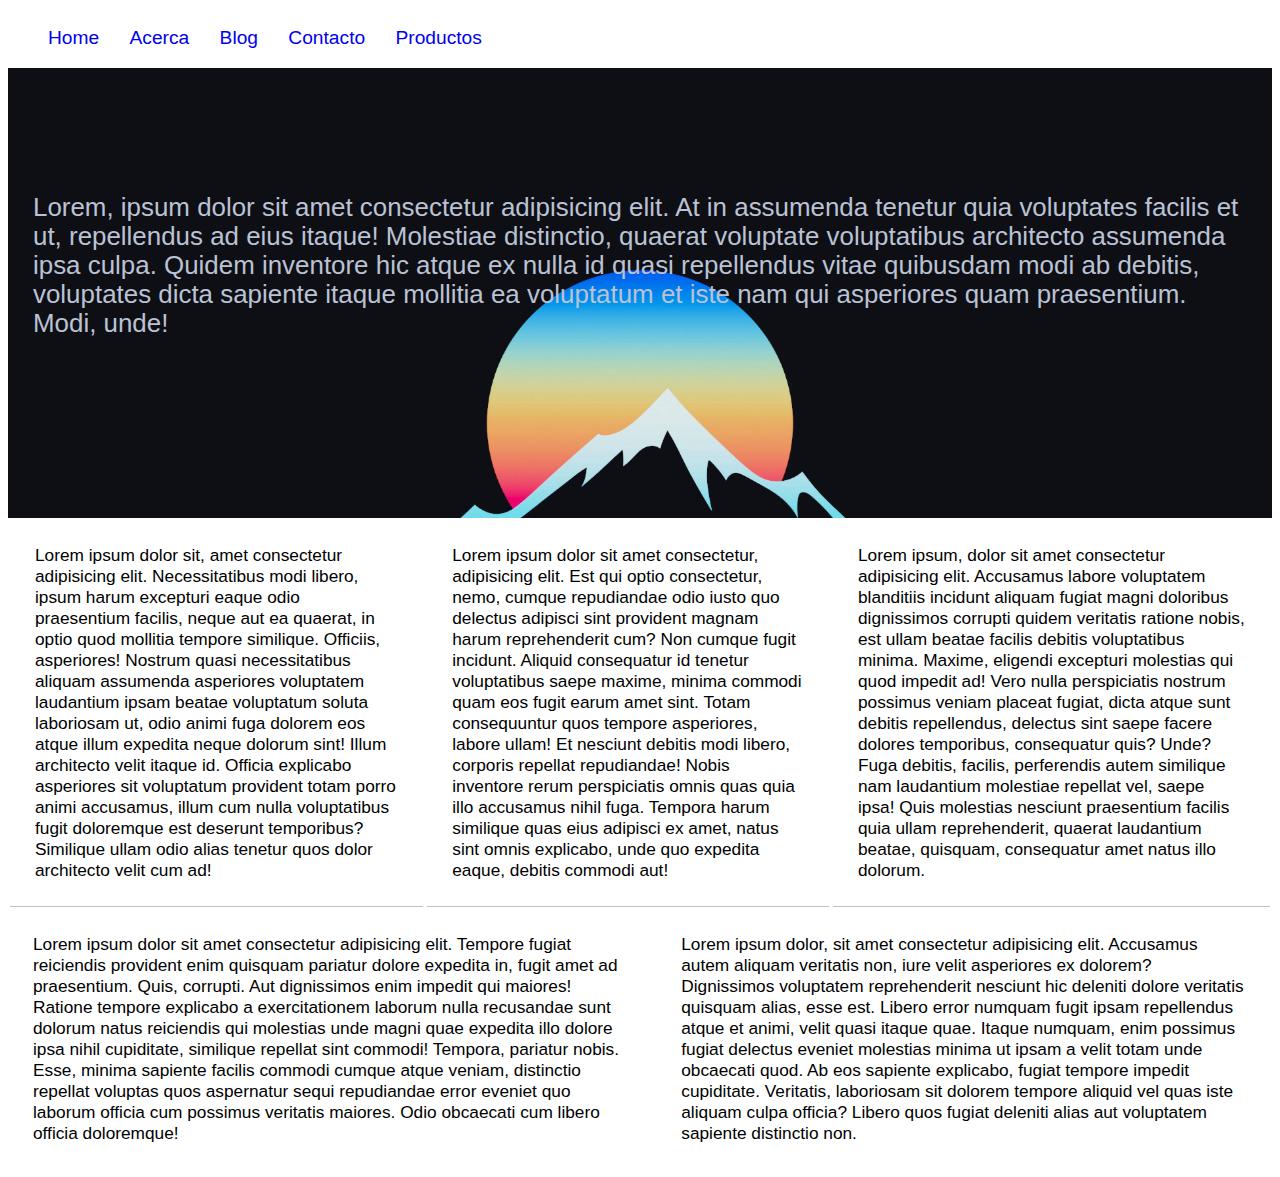
<file: sitio web 6/index.html>
<!DOCTYPE html>
<html lang="en">
<head>
    <meta charset="UTF-8">
    <meta http-equiv="X-UA-Compatible" content="IE=edge">
    <meta name="viewport" content="width=device-width, initial-scale=1.0">
    <title>Document</title>
    <link rel="stylesheet" href="recursos/css/style.css">

</head>
<body>
    <div class="contenedor">
            <nav>
                <ul>
                    <li>
                        <a href="../home.html">Home</a>
                    </li>
                    <li>
                        <a href="#">Acerca</a>
                    </li>
                    <li>
                        <a href="#">Blog</a>
                    </li>
                    <li>
                        <a href="#">Contacto</a>
                    </li>
                    <li>
                        <a href="#">Productos</a>
                    </li>
                </ul>
            </nav>
        </div>
        <div class="contenedor">
            <div class="cabecera">
                <p>Lorem, ipsum dolor sit amet consectetur adipisicing elit. At in assumenda tenetur quia voluptates facilis et ut, repellendus ad eius itaque! Molestiae distinctio, quaerat voluptate voluptatibus architecto assumenda ipsa culpa.
            Quidem inventore hic atque ex nulla id quasi repellendus vitae quibusdam modi ab debitis, voluptates dicta sapiente itaque mollitia ea voluptatum et iste nam qui asperiores quam praesentium. Modi, unde!</p>
            </div>
        </div>
        <div class="contenedor">
            <div class="izq">
                <p>Lorem ipsum dolor sit, amet consectetur adipisicing elit. Necessitatibus modi libero, ipsum harum excepturi eaque odio praesentium facilis, neque aut ea quaerat, in optio quod mollitia tempore similique. Officiis, asperiores!
            Nostrum quasi necessitatibus aliquam assumenda asperiores voluptatem laudantium ipsam beatae voluptatum soluta laboriosam ut, odio animi fuga dolorem eos atque illum expedita neque dolorum sint! Illum architecto velit itaque id.
            Officia explicabo asperiores sit voluptatum provident totam porro animi accusamus, illum cum nulla voluptatibus fugit doloremque est deserunt temporibus? Similique ullam odio alias tenetur quos dolor architecto velit cum ad!</p>
            </div>
            <div class="main">
                <p>Lorem ipsum dolor sit amet consectetur, adipisicing elit. Est qui optio consectetur, nemo, cumque repudiandae odio iusto quo delectus adipisci sint provident magnam harum reprehenderit cum? Non cumque fugit incidunt.
            Aliquid consequatur id tenetur voluptatibus saepe maxime, minima commodi quam eos fugit earum amet sint. Totam consequuntur quos tempore asperiores, labore ullam! Et nesciunt debitis modi libero, corporis repellat repudiandae!
            Nobis inventore rerum perspiciatis omnis quas quia illo accusamus nihil fuga. Tempora harum similique quas eius adipisci ex amet, natus sint omnis explicabo, unde quo expedita eaque, debitis commodi aut!</p>
            </div>
            <div class="derecho">
                <p>Lorem ipsum, dolor sit amet consectetur adipisicing elit. Accusamus labore voluptatem blanditiis incidunt aliquam fugiat magni doloribus dignissimos corrupti quidem veritatis ratione nobis, est ullam beatae facilis debitis voluptatibus minima.
            Maxime, eligendi excepturi molestias qui quod impedit ad! Vero nulla perspiciatis nostrum possimus veniam placeat fugiat, dicta atque sunt debitis repellendus, delectus sint saepe facere dolores temporibus, consequatur quis? Unde?
            Fuga debitis, facilis, perferendis autem similique nam laudantium molestiae repellat vel, saepe ipsa! Quis molestias nesciunt praesentium facilis quia ullam reprehenderit, quaerat laudantium beatae, quisquam, consequatur amet natus illo dolorum.</p>
            </div>
        </div>
        <div class="contenedor">
            <div class="c1">
                <p>Lorem ipsum dolor sit amet consectetur adipisicing elit. Tempore fugiat reiciendis provident enim quisquam pariatur dolore expedita in, fugit amet ad praesentium. Quis, corrupti. Aut dignissimos enim impedit qui maiores!
            Ratione tempore explicabo a exercitationem laborum nulla recusandae sunt dolorum natus reiciendis qui molestias unde magni quae expedita illo dolore ipsa nihil cupiditate, similique repellat sint commodi! Tempora, pariatur nobis.
            Esse, minima sapiente facilis commodi cumque atque veniam, distinctio repellat voluptas quos aspernatur sequi repudiandae error eveniet quo laborum officia cum possimus veritatis maiores. Odio obcaecati cum libero officia doloremque!</p>
            </div>
            <div class="c2">
                <p>Lorem ipsum dolor, sit amet consectetur adipisicing elit. Accusamus autem aliquam veritatis non, iure velit asperiores ex dolorem? Dignissimos voluptatem reprehenderit nesciunt hic deleniti dolore veritatis quisquam alias, esse est.
            Libero error numquam fugit ipsam repellendus atque et animi, velit quasi itaque quae. Itaque numquam, enim possimus fugiat delectus eveniet molestias minima ut ipsam a velit totam unde obcaecati quod.
            Ab eos sapiente explicabo, fugiat tempore impedit cupiditate. Veritatis, laboriosam sit dolorem tempore aliquid vel quas iste aliquam culpa officia? Libero quos fugiat deleniti alias aut voluptatem sapiente distinctio non.</p>
            </div>
        </div>
</body>
</html>
</file>
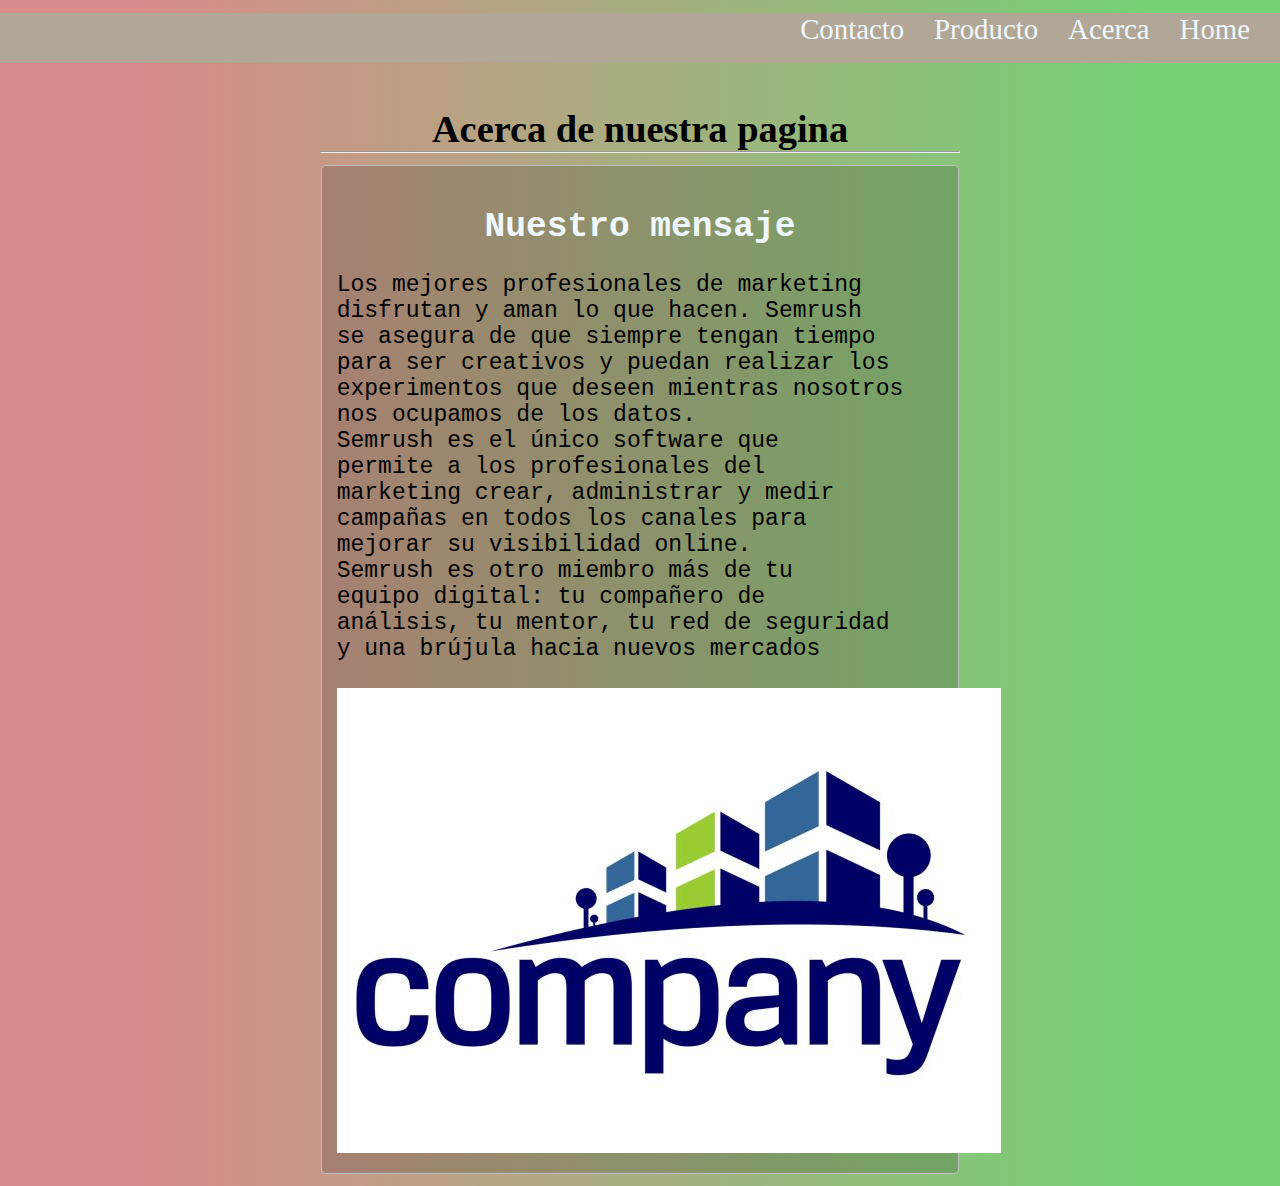
<file: sitio web 3/recursos/paginas/acerca.html>
<!DOCTYPE html>
<html lang="en">
<head>
    <meta charset="UTF-8">
    <meta http-equiv="X-UA-Compatible" content="IE=edge">
    <meta name="viewport" content="width=device-width, initial-scale=1.0">
    <link rel="stylesheet" href="../css/style.css">
    <title>Document</title>
</head>
<body>
    <nav class="menu">
        <ul>
            <li><a href="../../../home.html">Home</a></li>
            <li><a href="acerca.html">Acerca</a></li>
            <li><a href="producto.html">Producto</a></li>
            <li><a href="contacto.html">Contacto</a></li>
            <!-- <li><a href=""></a></li> -->
        </ul>
       </nav>
       <br><br>
       <h1>Acerca de nuestra pagina</h1>
       <hr id="hr">
    <div class="acer">
       <div class="texto">
        <pre>
            <h2>Nuestro mensaje</h2>
Los mejores profesionales de marketing 
disfrutan y aman lo que hacen. Semrush 
se asegura de que siempre tengan tiempo 
para ser creativos y puedan realizar los 
experimentos que deseen mientras nosotros
nos ocupamos de los datos. 
Semrush es el único software que
permite a los profesionales del 
marketing crear, administrar y medir 
campañas en todos los canales para
mejorar su visibilidad online. 
Semrush es otro miembro más de tu 
equipo digital: tu compañero de 
análisis, tu mentor, tu red de seguridad 
y una brújula hacia nuevos mercados
        </pre>
       </div> 
       <div class="imagen">
        <img src="../imagenes/empresa.jpg" alt="">
       </div>
    </div>
</body>
</html>
</file>
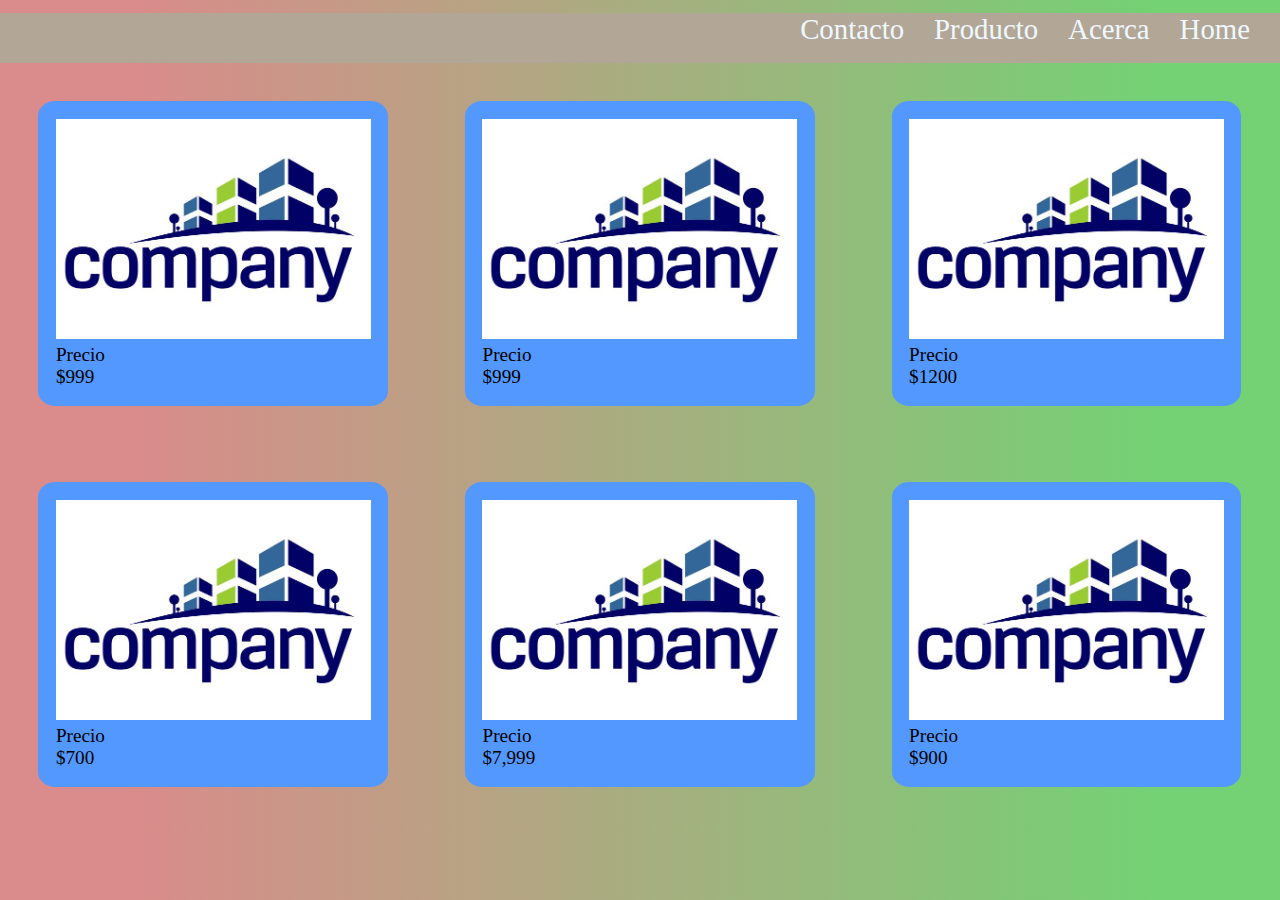
<file: sitio web 3/recursos/paginas/producto.html>
<!DOCTYPE html>
<html lang="en">
<head>
    <meta charset="UTF-8">
    <meta http-equiv="X-UA-Compatible" content="IE=edge">
    <meta name="viewport" content="width=device-width, initial-scale=1.0">
    <link rel="stylesheet" href="../css/style.css">
    <title>Document</title>
</head>
<body>
    <nav class="menu">
        <ul>
            <li><a href="../../../home.html">Home</a></li>
            <li><a href="acerca.html">Acerca</a></li>
            <li><a href="producto.html">Producto</a></li>
            <li><a href="contacto.html">Contacto</a></li>
            <!-- <li><a href=""></a></li> -->
        </ul>
    </nav>
     <!-- Lista de Productos -->
    <!-- Primera fila -->
    <div class="fila_oferta">
        <!-- Primer producto -->
        <div class="columna_oferta">
            <div class="galeria_oferta">
                <a href="Gotham.html">
                    <img src="../imagenes/empresa.jpg" alt="">
                </a>
                <div class="precio">
                    <p>Precio</p>
                    <p>$999</p>
                </div>
            </div>
        </div>
        <!-- Segundo producto -->
        <div class="columna_oferta">
            <div class="galeria_oferta">
                <a href="SpiderMan.html">
                    <img src="../imagenes/empresa.jpg" alt="">
                </a>
                <div class="precio">
                    <p>Precio</p>
                    <p>$999</p>
                </div>
            </div>
        </div>
        <!-- Tercer Producto -->
        <div class="columna_oferta">
            <div class="galeria_oferta">
                <a href="">
                    <img src="../imagenes/empresa.jpg" alt="">
                </a>
                <div class="precio">
                    <p>Precio</p>
                    <p>$1200</p>
                </div>
            </div>
        </div>
    </div>

    <div class="clearfix"></div>

    <!-- Segunda fila -->
    <!-- Primera fila -->
    <div class="fila_oferta">
        <!-- Primer producto -->
        <div class="columna_oferta">
            <div class="galeria_oferta">
                <a href="">
                    <img src="../imagenes/empresa.jpg" alt="">
                </a>
                <div class="precio">
                    <p>Precio</p>
                    <p>$700</p>
                </div>
            </div>
        </div>
        <!-- Segundo producto -->
        <div class="columna_oferta">
            <div class="galeria_oferta">
                <a href="">
                    <img src="../imagenes/empresa.jpg" alt="">
                </a>
                <div class="precio">
                    <p>Precio</p>
                    <p>$7,999</p>
                </div>
            </div>
        </div>
        <!-- Tercer Producto -->
        <div class="columna_oferta">
            <div class="galeria_oferta">
                <a href="">
                    <img src="../imagenes/empresa.jpg" alt="">
                </a>
                <div class="precio">
                    <p>Precio</p>
                    <p>$900</p>
                </div>
            </div>
        </div>
    </div>
</body>
</html>
</file>
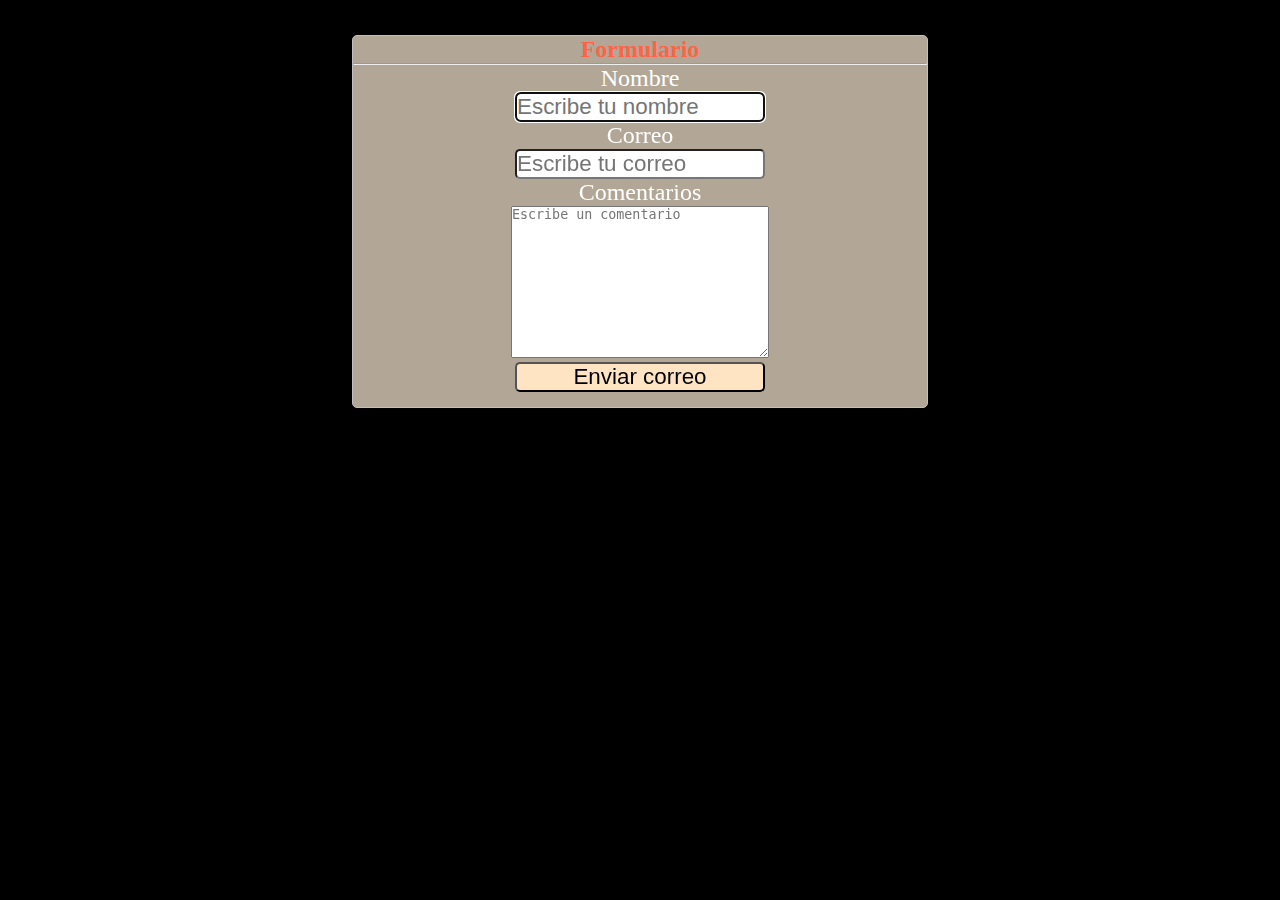
<file: sitio web 7/recursos/paginas/inicio.html>
<!DOCTYPE html>
<html lang="en">
<head>
    <meta charset="UTF-8">
    <meta http-equiv="X-UA-Compatible" content="IE=edge">
    <meta name="viewport" content="width=device-width, initial-scale=1.0">
    <link rel="stylesheet" href="../css/estilo_form.css">
    <link rel="stylesheet" href="../css/style.css">
    <title>Document</title>
</head>
<body>
    <div class="formS">
        <form method="post" action="mailto:222241006@alumnos.utn.edu.mx" class="formu">
            <h2>Formulario</h2>
            <hr>
            <label for="nombre" >Nombre</label><br>
            <input type="text" placeholder="Escribe tu nombre" id="nombre" class="nombre" required autofocus><br>
            <label for="correo">Correo</label><br>
            <input type="text" placeholder="Escribe tu correo" id="correo" class="correo" required><br>
            <label for="comentarios">Comentarios</label><br>
            <textarea name="comentarios" placeholder="Escribe un comentario" id="comentarios" cols="30" rows="10"></textarea><br>
            <input id="enviar" type="submit" value="Enviar correo">
           </form>
       </div>
</body>
</html>
</file>
<file: sitio web 1/recursos/css/style.css>
body{
    background-color: rgb(222, 180, 126);
}
</file>
<file: sitio web 2/recursos/css/style.css>
*{
    margin: 0px;
    padding: 0px;
}

body{
    font-family: 'Inconsolata', monospace;
    font-size: 1.2em;
    background-image: url("../imagenes/fondo.jpg");
    /* Para no repetir la imágen */
    background-repeat: no-repeat;
    /* Cubre todo */
    background-size: cover;
    /* background-image: linear-gradient(to left, white, violet );*/
}

#contenedor{
    width: 90%;
    margin: 2px auto;
    background-size: 400px 400px;
}
nav a{
    text-decoration:none;
    color:inherit;
    font-size:14px;
    } 
    nav li{
    display:inline-block;
    width:10%;
    padding:5px 10px;
    background-color:rgb(183, 149, 213);
    border:none;
    text-align:center;
    color:rgb(255, 255, 255);
    }
    nav li:hover{
    background-color:rgb(233, 187, 228);
    color:#000;
    transition: 1.01s;
    } 
    nav li a:hover{
        text-decoration: underline;
        
    }

    article{
        margin-top: 10px;
        border: 1px solid rgba(185, 13, 204, 0.85);
        border-radius: 10px;
    }
    
    p{
        padding: 5px 50px;
    }

p.segundo{
    font-family: Arial, Helvetica, sans-serif;
}
</file>
<file: sitio web 4/recursos/css/style.css>
@import url('https://fonts.googleapis.com/css2?family=Mukta:wght@200&display=swap');
body{
    font-family: 'Mukta', sans-serif;   
    font-size: 2em;
}
.contenedor{
    width: 50%;
    margin: 3px auto;
}
nav{
    background-color: rgba(117, 238, 238, 0.685);
    color: rgb(209, 142, 142);
    
}
nav ul{
    padding: 0px;
    list-style-type: none;
}
nav li{
    display: inline;
    
}
nav a{
    text-decoration: none;
    padding-right: 15px;
    color: white;
    font-size: .9em;
    
}
nav a:hover{
    text-decoration: underline;
    background-color: brown;
    color: aliceblue;
}
header{
    background-image: url("../imagenes/fondo.jpeg");
    /* height: 400px; */
    background-repeat: no-repeat;
    background-size: cover;
    text-align: center;
    color: white;
    min-height: 400px;
    margin-bottom: 30px;
}
#izquierdo{
    float: left;
    width: 25%;
    padding: 5px 20px;
    box-sizing: border-box;
}
#principal{
    float: left;
    width: 50%;
    padding: 5px 20px;
    box-sizing: border-box;
}
#derecho{
    float: left;
    width: 25%;
    padding: 5px 20px;
    box-sizing: border-box;
}
#pie{
    clear: both;
    text-align: center;
}
</file>
<file: sitio web 5/recursos/css/style.css>
body{
    font-family: flamenco;
    font-size: 1.8em;
    text-align: center;
    display: flex;
  }
  .contenedor{
    width: 90%;
    margin: 3px auto;
  }
  nav{
    background-color: rgb(233, 202, 163);
    color: rgb(217, 140, 140);
    opacity: 0.7;
  }
  nav ul{
    padding: 0px;
    /* Para quitar la fotma de lista */
    list-style: none;
  }
  nav li{
    display: inline;
  }
  #cabeza{
    background-image: url("../imagenes/fondo.jpeg");
    background-repeat: no-repeat;
    background-size: cover;
    min-height: 400px;
    margin-bottom: 30px;
  }
  nav a{
    text-decoration: none;
    font-size: 1.2em;
    padding-right: 15px;
    color: rgb(34, 29, 29);
  }
  nav a:hover{
    text-decoration: underline;
    color: rgb(119, 128, 128);
  }
  header{
    background-image: url("../imagenes/fondo2.jpg");
    /* height: 400px; */
    min-height: 400px;
    margin-bottom: 30px;
    text-align: center;
    color: rgb(192, 146, 146);
    background-repeat: no-repeat;
    background-size: cover;
  }
  header h1{
    padding: 10% 10% 10% 10%;
  }
  #conte{
    padding: 0%;
    margin: 0%;
    display: flex;
  }
  #izq{
    float: left;
    width: 50%;
    padding: 5px 20px;
    box-sizing: border-box;
  }
  #der{
    float: left;
    width: 50%;
    padding: 5px 20px;
    box-sizing: border-box;
  }
  #izquierda{
    float: left;
    width: 25%;
    padding: 5px 20px;
    box-sizing: border-box;
  }
  #principal{
    float: left;
    width: 50%;
    padding: 5px 20px;
    box-sizing: border-box;
  }
  #derecha{
    float: left;
    width: 25%;
    padding: 5px 20px;
    box-sizing: border-box;
  }
  #pie{
    /* Anula el sistema de flotamientos */
    clear: both;
    text-align: center;
  }
  
  p{
    text-align: justify;
  }
  #pie{
    background-color: bisque;
    width: 100%;
  }

footer{
  padding: 2% 0% 2% 1%;
}

@media( max-width:600px){
  div{
    display: flex;
    flex-direction: column;
  }
  aside, #izquierda, #derecha, #principal, #izq, #der{
    width: 100%;
  }
}
</file>
<file: sitio web 6/recursos/css/style.css>
*{
    box-sizing: border-box;
}

body{
    font-family: Impact, Haettenschweiler, 'Arial Narrow Bold', sans-serif;
    font-size: 1.2em;
}

.contenedor{
    display: flex;
    /* flex-direction: column; Forma Horizontal */
    /* flex-direction: row; Lo pega */
}

.contenedor nav ul li{
    display: inline;
    padding-right: 25px;
}

.contenedor nav a{
    text-decoration: none;
}

.contenedor nav a:hover{
    color: rgb(78, 133, 133);
}

.contenedor .cabecera{
    padding-top: 100px;
    min-height: 450px;
    background-image: url(../imagenes/fondo.jpeg);
    background-repeat: no-repeat;
    background-size: cover;
    color: rgb(186, 194, 212);
    font-size: 1.5em;
} 

.izq, .derecho, .main{
    border-bottom: 1px silver solid;
    margin: 2px;
}

p{
    margin: 5px;
    padding: 20px;
    font-size: 0.9em;
}

/* Debemos aplicar una regla para que el contenido del dispositivo  (media query) */

@media (max-width: 600px){
    
    div{
        display: flex;
        flex-direction: column;
    }
}
</file>
<file: sitio web 3/recursos/css/style.css>
*{
    padding: 0%;
    margin: 0%;
    box-sizing: border-box;
}
body{
    font-size: 1.2em;
    background: linear-gradient(  to left,
    rgb(116, 209, 116) 10%,
    rgb(218, 139, 139) 90%)
}
nav{
    max-width: 100%;
    height: 50px;
    margin-top: 1%;
    /* Desbordamiento */
    overflow: hidden;
    background-color: #b2a796;
}


/* .menu ul{
    list-style-type: none;
    display: flex;
    flex-direction: row;
    width: 100%;
    background-color: rgb(178, 157, 157);
} */
nav ul li{
    display: inline;
    padding-right: 15px;
    float: right;
}
nav a{
    text-decoration: none;
    color: aliceblue;
    font-size: 1.5em;
    padding-right: 15px;
}
nav ul li a:hover{
    color: bisque;
}
.formS{
    width: 30%;
    margin: 3% auto;
    text-align: center;
    background-color: #b2a796;
    border:1px solid silver ;
    border-radius: 5px;
    margin-bottom: 10px;
}
.formS label{
    font-size: 1.5em;
}
#enviar{
    width: 250px;
    height: 30px;
    margin-bottom: 15px;
    border-radius: 5px;
    background-color: bisque;
    font-size: 1.4em;
}
#correo, #nombre{
    width: 250px;
    height: 30px;
    border-radius:5px ;
    font-size: 1.4em;
}
#correo:hover, #nombre:hover{
    border: 1px solid red;
}
#enviar:hover{
    background-color: aliceblue;
    color: black;
}
h1{
    text-align: center;
}
#hr{
    width: 50%;
    margin: auto;
}
.acer{
    text-align: justify;
    max-width: 65%;
    width: 49.9%;
    background-color: rgba(0, 0, 0, 0.155);
    padding: 15px;
    border: 1px solid silver;
    border-radius: 5px;
    margin: 12px auto;
}
.acer h2{
    text-align: center;
    color: aliceblue;
}
pre{
    font-family: 'Courier New', Courier, monospace;
    font-size: 1.2em;
}
.acer image{
    width: 400px;
    height: 400px;
}

.columna_oferta{
    width: 33.33%;
    float: left;
    padding: 3%;
    margin: auto;
}

.galeria_oferta{
    max-width: 100%;
    padding: 5%;
    background-color: rgb(83, 152, 255);
    border-radius: 5%;
}

.galeria_oferta img{
    width: 100%;
    height: auto;
}

.galeria_oferta:hover{
    background-color: rgb(255, 0, 0);
    color: black;
    transition: 0.3s;
    transform: scale(1.1);
}
</file>
<file: sitio web 7/recursos/css/estilo_form.css>
.formS{
    width: 50%;
    margin: 3% auto;
    text-align: center;
    background-color: #b2a796;
    border:1px solid silver ;
    border-radius: 5px;
    margin-bottom: 10px;
}
.formS label{
    font-size: 1.5em;
}
#enviar{
    width: 250px;
    height: 30px;
    margin-bottom: 15px;
    border-radius: 5px;
    background-color: bisque;
    font-size: 1.4em;
}
#correo, #nombre{
    width: 250px;
    height: 30px;
    border-radius:5px ;
    font-size: 1.4em;
}
#correo:hover, #nombre:hover{
    border: 1px solid red;
}
#enviar:hover{
    background-color: aliceblue;
    color: black;
}
h1{
    text-align: center;
}
#hr{
    width: 50%;
    margin: auto;
}
</file>
<file: sitio web 7/recursos/css/style.css>
*{
    box-sizing: border-box;
    padding: 0%;
    margin: 0%;
}
body{
    background-color:black ;
    color: white;
    width: 90%;
    margin: 5px auto;
}
.contenedor{
    display: flex;
    flex-direction: row;
    flex-wrap: wrap;
    /*Manda abajo el siguiente contenido una vez no haya espacio  */
    justify-content: center;
    /* Justiifica el contenido al centro */
}
.logotipo{
    width: 15%;
}
.menu{
    width: 45%;
}
.botones{
    width: 40%;
    display: flex;
    justify-content: flex-end;
}
.contenedor .menu ul li{
    display: inline-flex;
    padding-right:15px ;
    font-size: 1.2em;
} 
.contenedor .menu ul li a{
    text-decoration: none;
    list-style-type: none;
}
a:hover{
    text-decoration: underline;
    color: greenyellow;
}
.cajas{
    background-color: tomato;
    height: 35px;
    width: 150px;
    border: 1px solid silver;
    border-radius: 5px;
}
.item{
    width: 33%;
    padding: 10px;
    text-align: justify;
}
h2{
    color: tomato;
}
.producto{
    width: 33%;
    margin: 2px;
    padding: 5px;
}
.item2{
    width: 35%;
    text-align: justify;
    border-right: 1px soli silver;
    margin: 2px;
    padding: 5px;
}
@media(max-width:600px){
    .contenedor{
        display: flex;
        flex-direction:column ;

    }
    .cabecera{
        background: url('../imagenes/imagen\ 1.png');
        background-size: auto;
        font-size: 1em;
    }
    .cabecera, .item, .producto, .tem2, .video{
        width: 100%;
    }
}
</file>
